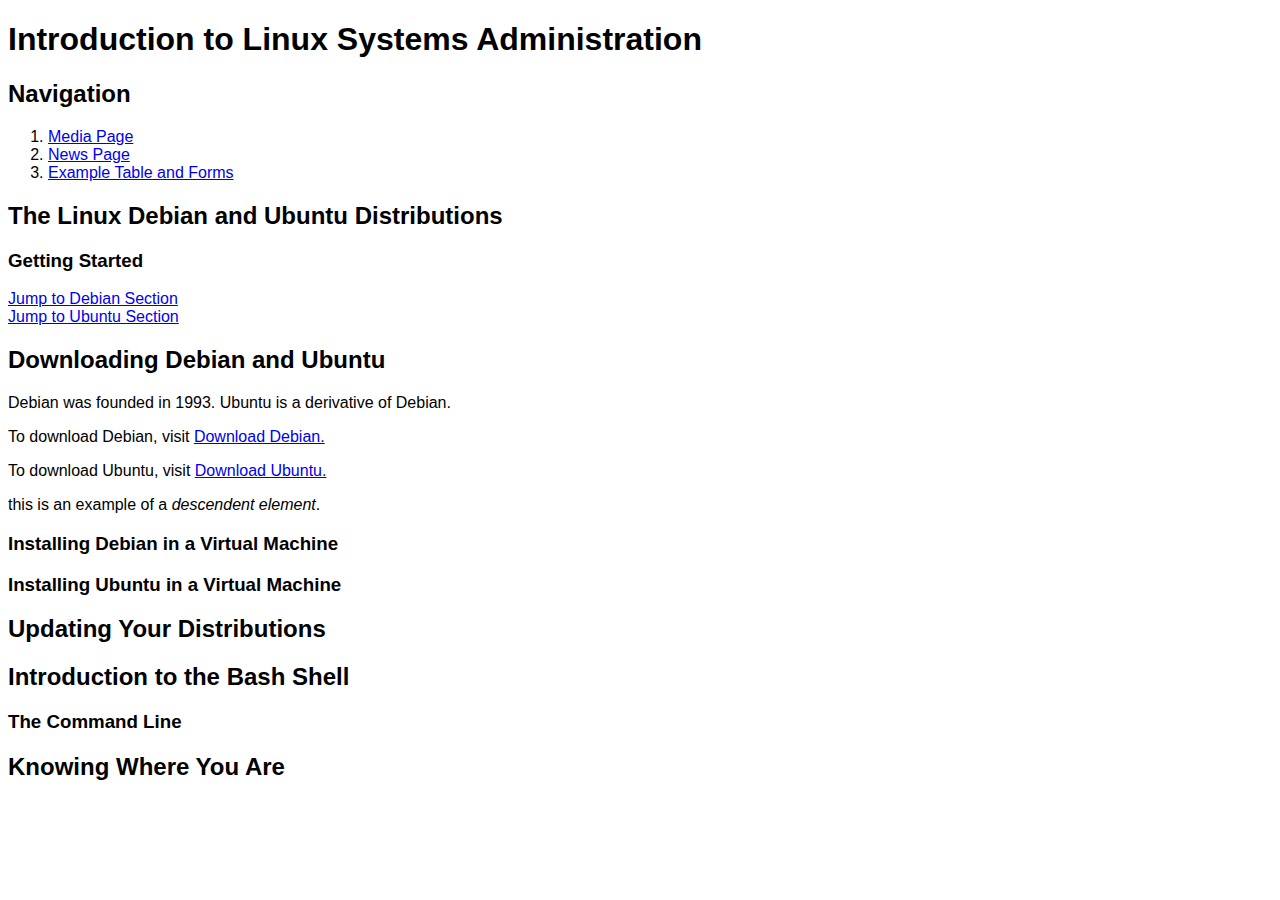
<file: index.html>
<!DOCTYPE html>
<html lang="en">
    <head>
        <meta charset="utf-8">
        <meta name="viewport" content="width=device-width, initial-scale=1.0">
        <link rel="stylesheet" href="css/style.css">
    </head>
    
    <body>
    <header>
        <h1>Introduction to Linux Systems Administration</h1>
        <nav>
            <h2>Navigation</h2>
            <ol>
                <li><a href="media.html">Media Page</a></li>
                <li><a href="news.html">News Page</a></li>
                <li><a href="tables_forms.html">Example Table and Forms</a></li>
            </ol>
        </nav>
    </header>
    
    <article>
        <header>
            <h2 id="one">The Linux Debian and Ubuntu Distributions</h2>
            <h3 id="two">Getting Started</h3>
        </header>
        
        <section>
            <header>
                <nav>
                    <a href="#Debian_VM">Jump to Debian Section</a><br>
                    <a href="#Ubuntu_VM">Jump to Ubuntu Section</a>
                </nav>
            <h2>Downloading Debian and Ubuntu</h2>
            </header>
                <aside>Debian was founded in 1993. Ubuntu is a derivative of Debian.</aside>
                <p>To download Debian,
                    visit <a href="https://www.debian.org" target="_blank" title="Debian Rules">Download Debian.</a></p>

                <p>To download Ubuntu, visit <a href="https://ubuntu.com">Download Ubuntu.</a></p>

                <p>this is an example of a <i>descendent element</i>.</p>

            <h3 id="Debian_VM">Installing Debian in a Virtual Machine</h3>
            <h3 id="Ubuntu_VM">Installing Ubuntu in a Virtual Machine</h3>
        </section>
        
        <section>
            <header>
            <h2>Updating Your Distributions</h2>
            </header>
        </section>
    </article>
    
    <article> 
        <header>
            <h2>Introduction to the Bash Shell</h2>
            <h3>The Command Line</h3>
        </header>
    
        <section>
            <header>
            <h2>Knowing Where You Are</h2>
            </header>
        </section>
    </article>
    
    <footer>
        <address>
        </address>
    </footer>
    </body>
</html>
</file>
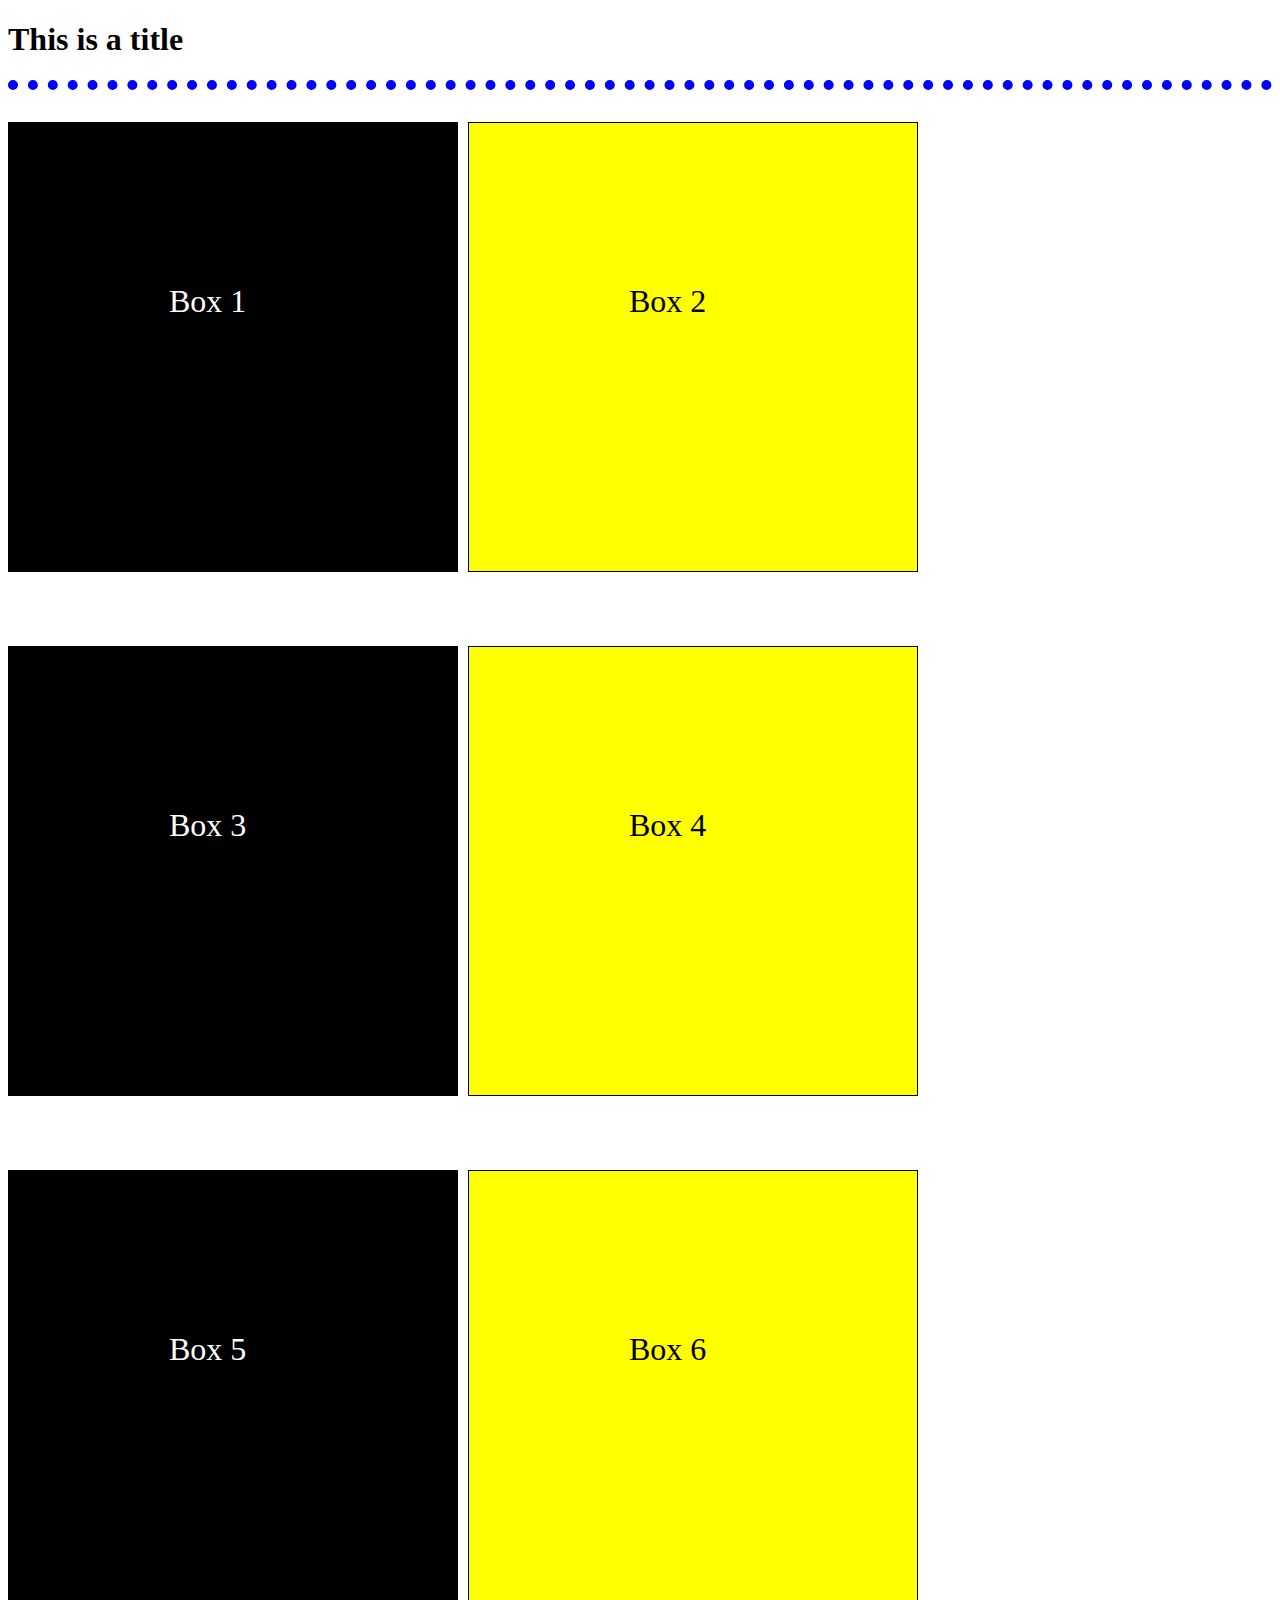
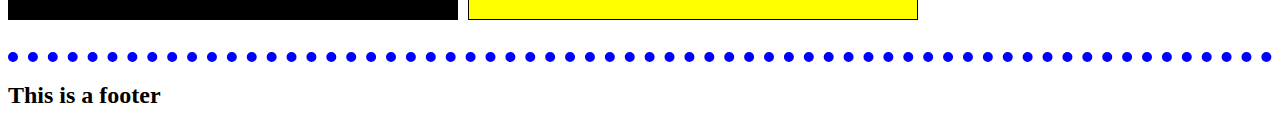
<file: basic_flex.html>
<!DOCTYPE html>
<html lang="en">
    <head>
        <meta charset="utf-8">
        <meta name="viewport" content="width=device-width, initial-scale=1.0">
        <title>Flex Example</title>
        <style>
            html {
                font-size: 100%;
            }

            header {
                border-bottom: 10px dotted blue;
            }

            section {
                display: flex;
                gap: 10px;
                flex-wrap: wrap;
            }

            p {
                border: 1px solid black;
                font-size: 2rem;
                width: 8rem;
                height: 8rem;
                padding: 10rem;
            }

            p:nth-child(odd) {
                background-color: black;
                color: white;
            }

            p:nth-child(even) {
                background-color: yellow;
                color: black;
            }

            footer {
                border-top: 10px dotted blue;
            }
        </style>
    </head>

    <body>
        <header><h1>This is a title</h1></header>

        <section>
            <p>Box 1</p>
            <p>Box 2</p>
            <p>Box 3</p>
            <p>Box 4</p>
            <p>Box 5</p>
            <p>Box 6</p>
        </section>

        <footer><h2>This is a footer</h2></footer>
    </body>
</html>
</file>
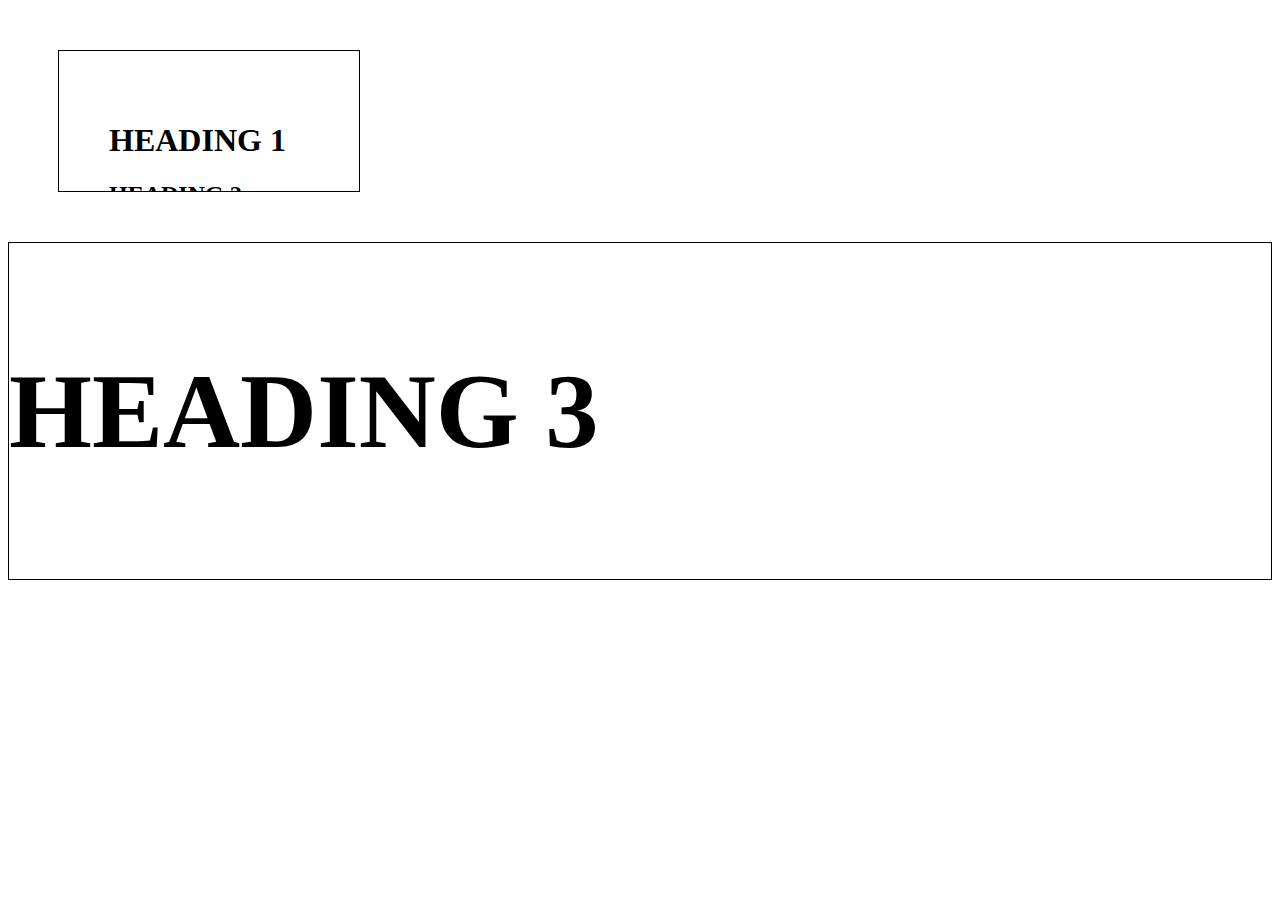
<file: boxes.html>
<html>
    <head>
<style>

section {
    border: 1px solid black;
    margin: 50px;
    padding: 50px;
    width: 200px;
    height: 40px;
    overflow: scroll; 
}

article {
    border: 1px solid black;
}

article > h3 {
    font-size: 80pt;
}

</style>
    </head>
    <body>
        <section>
            <h1>HEADING 1</h1>
            <h2>HEADING 2</h2>
            <p>This is a short paragraph.
            There's nothing to see here.
            Move along.</p>
        </section>
        <article>
            <h3>HEADING 3</h3>
        </article>
    </body>
</html>
</file>
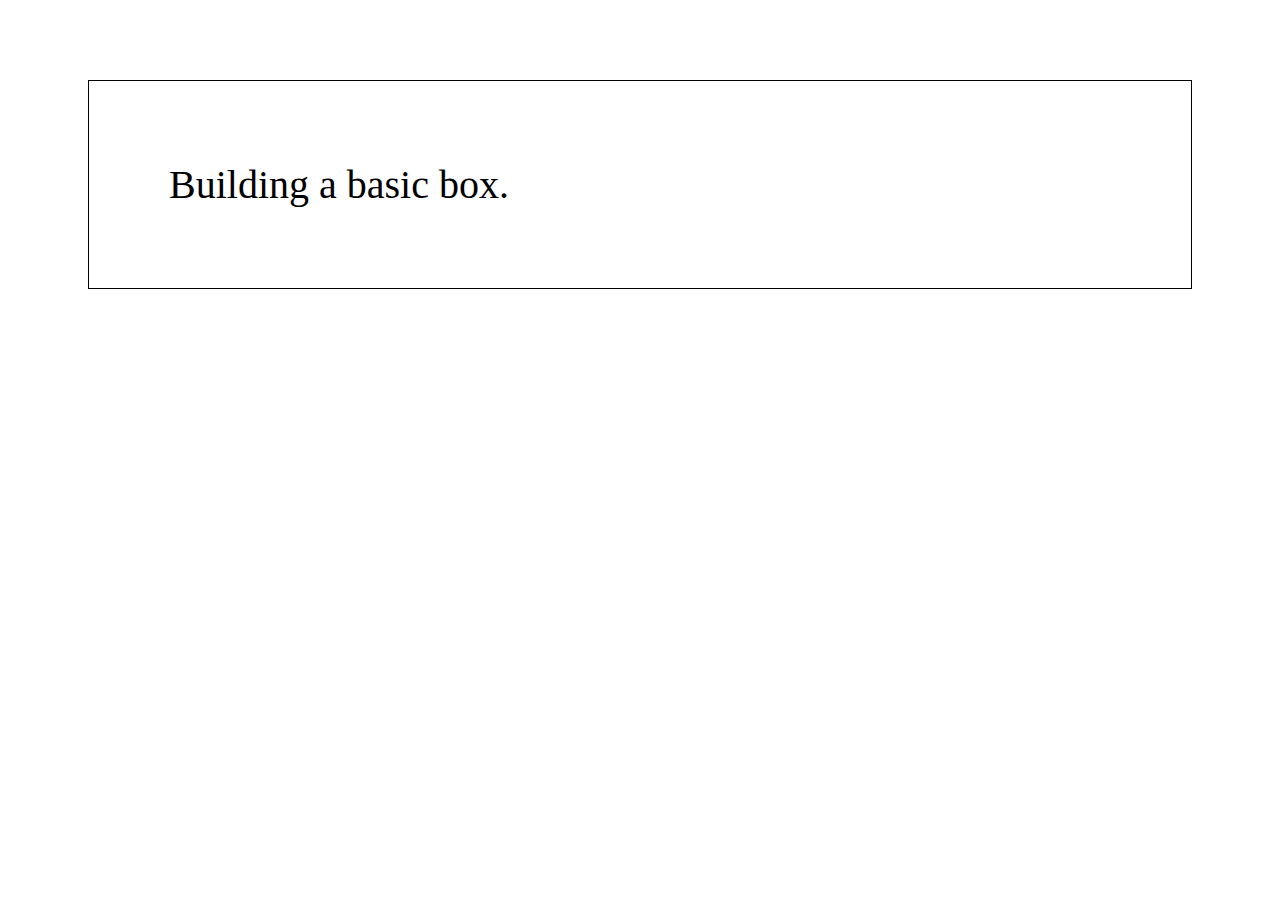
<file: boxes2.html>
<html>
    <head>
<style> 

html {
    font-size: 40px;
}
div {
    border: 1px solid black;
    margin: 2rem;
    padding: 2rem;
}

</style>
    </head>
    <body>
        <div>
            Building a basic box.
        </div>
    </body>
</html>
</file>
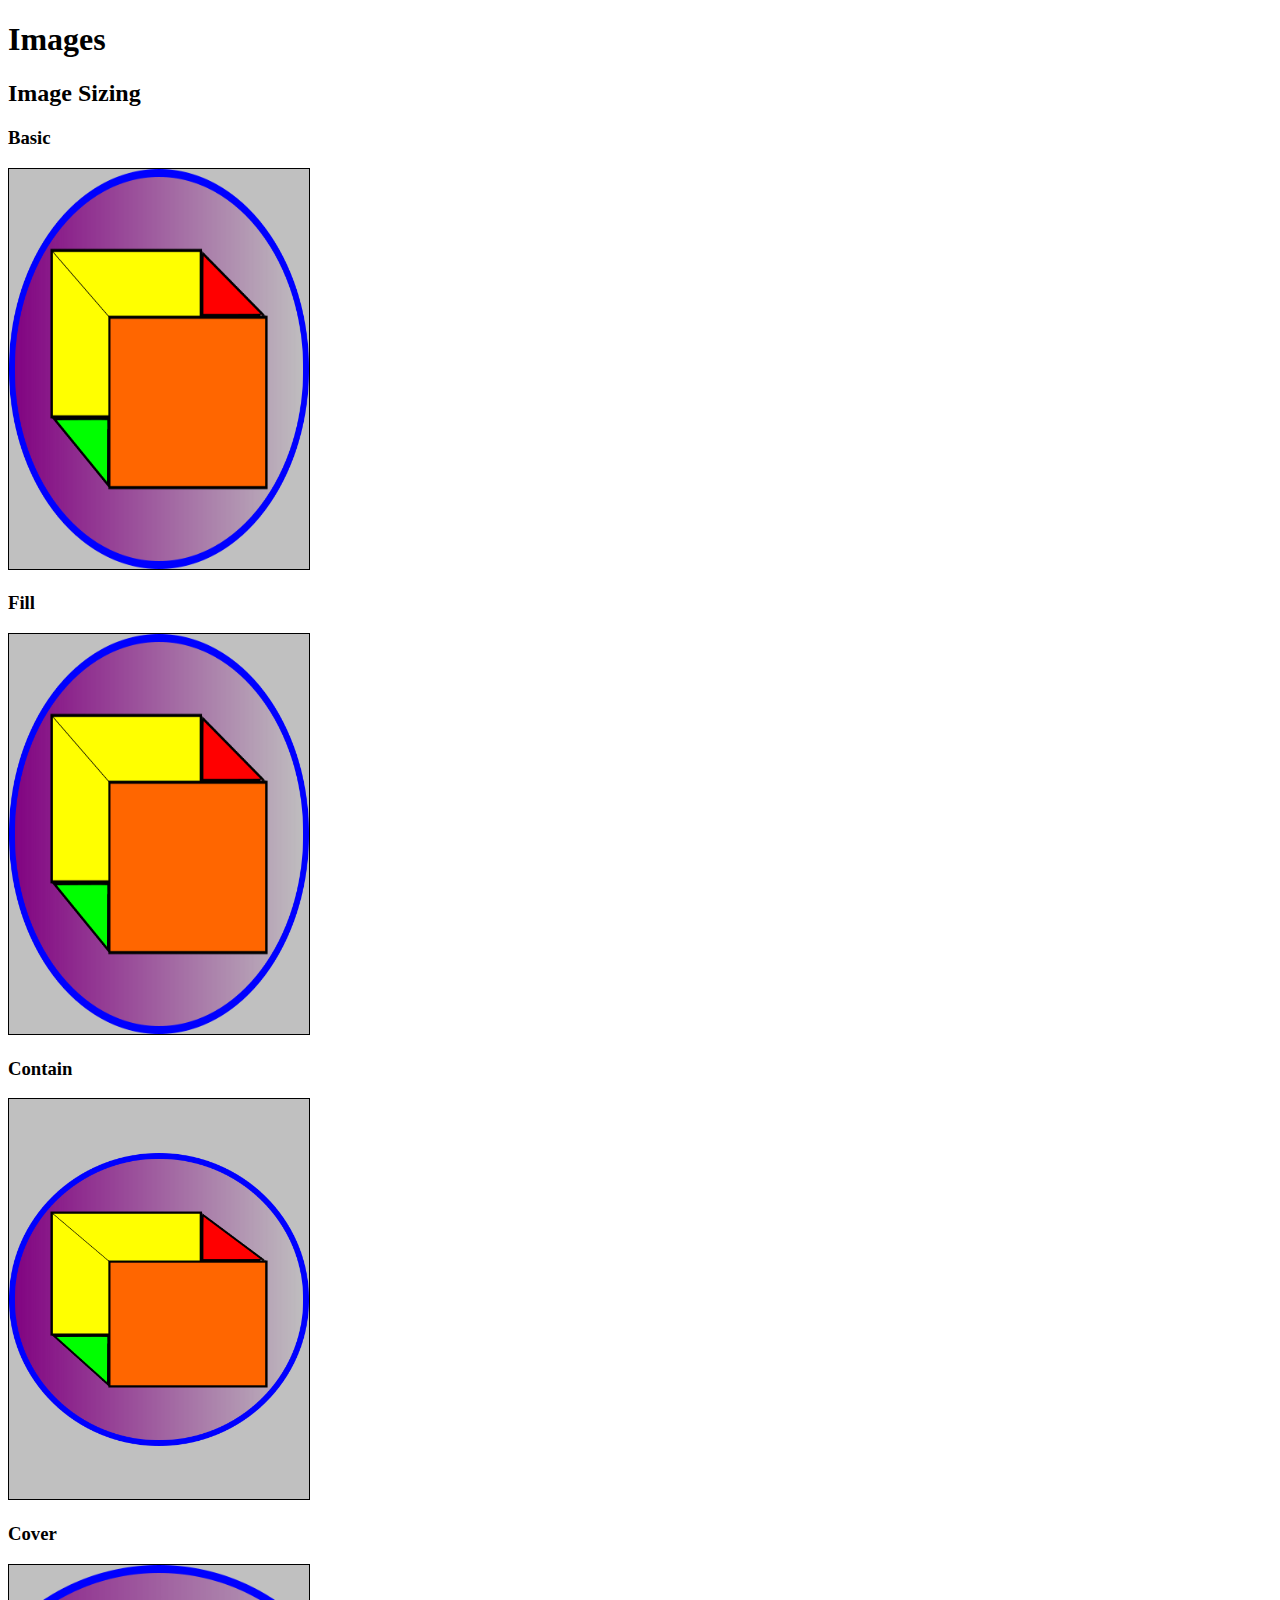
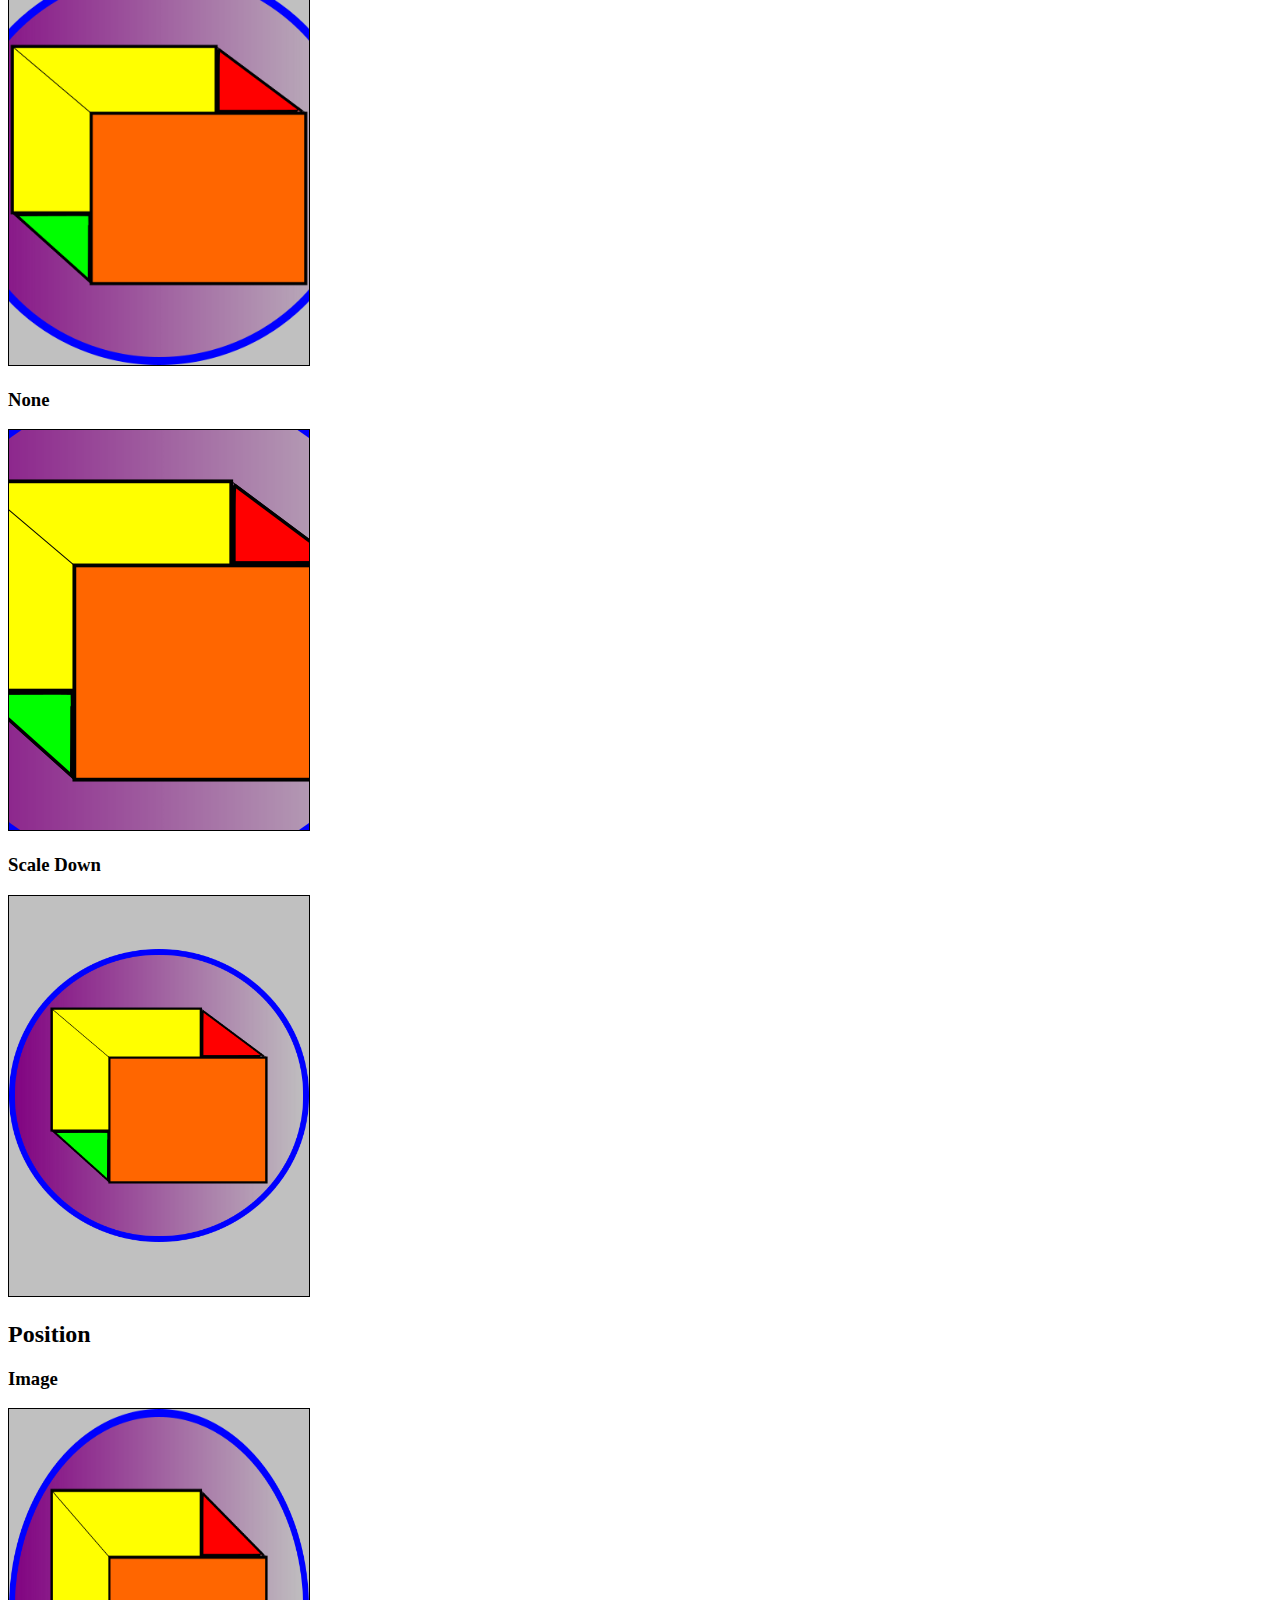
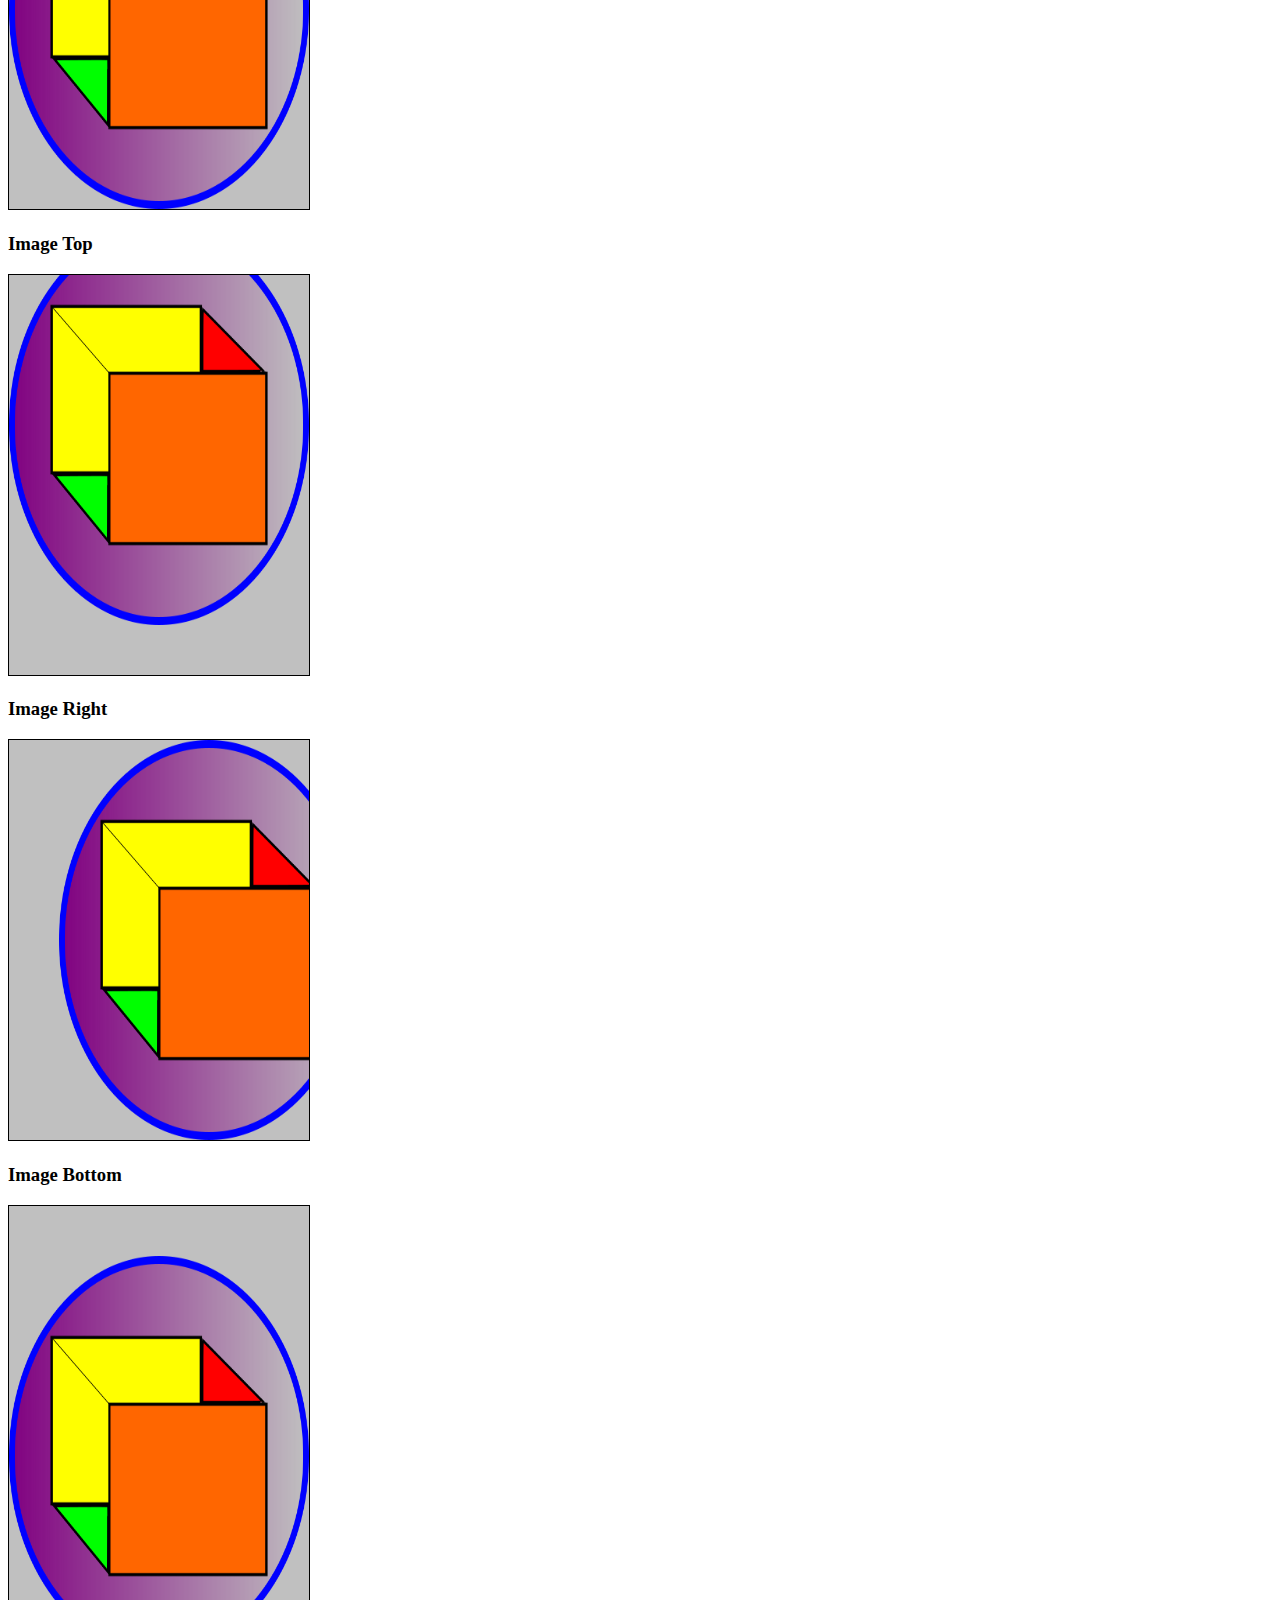
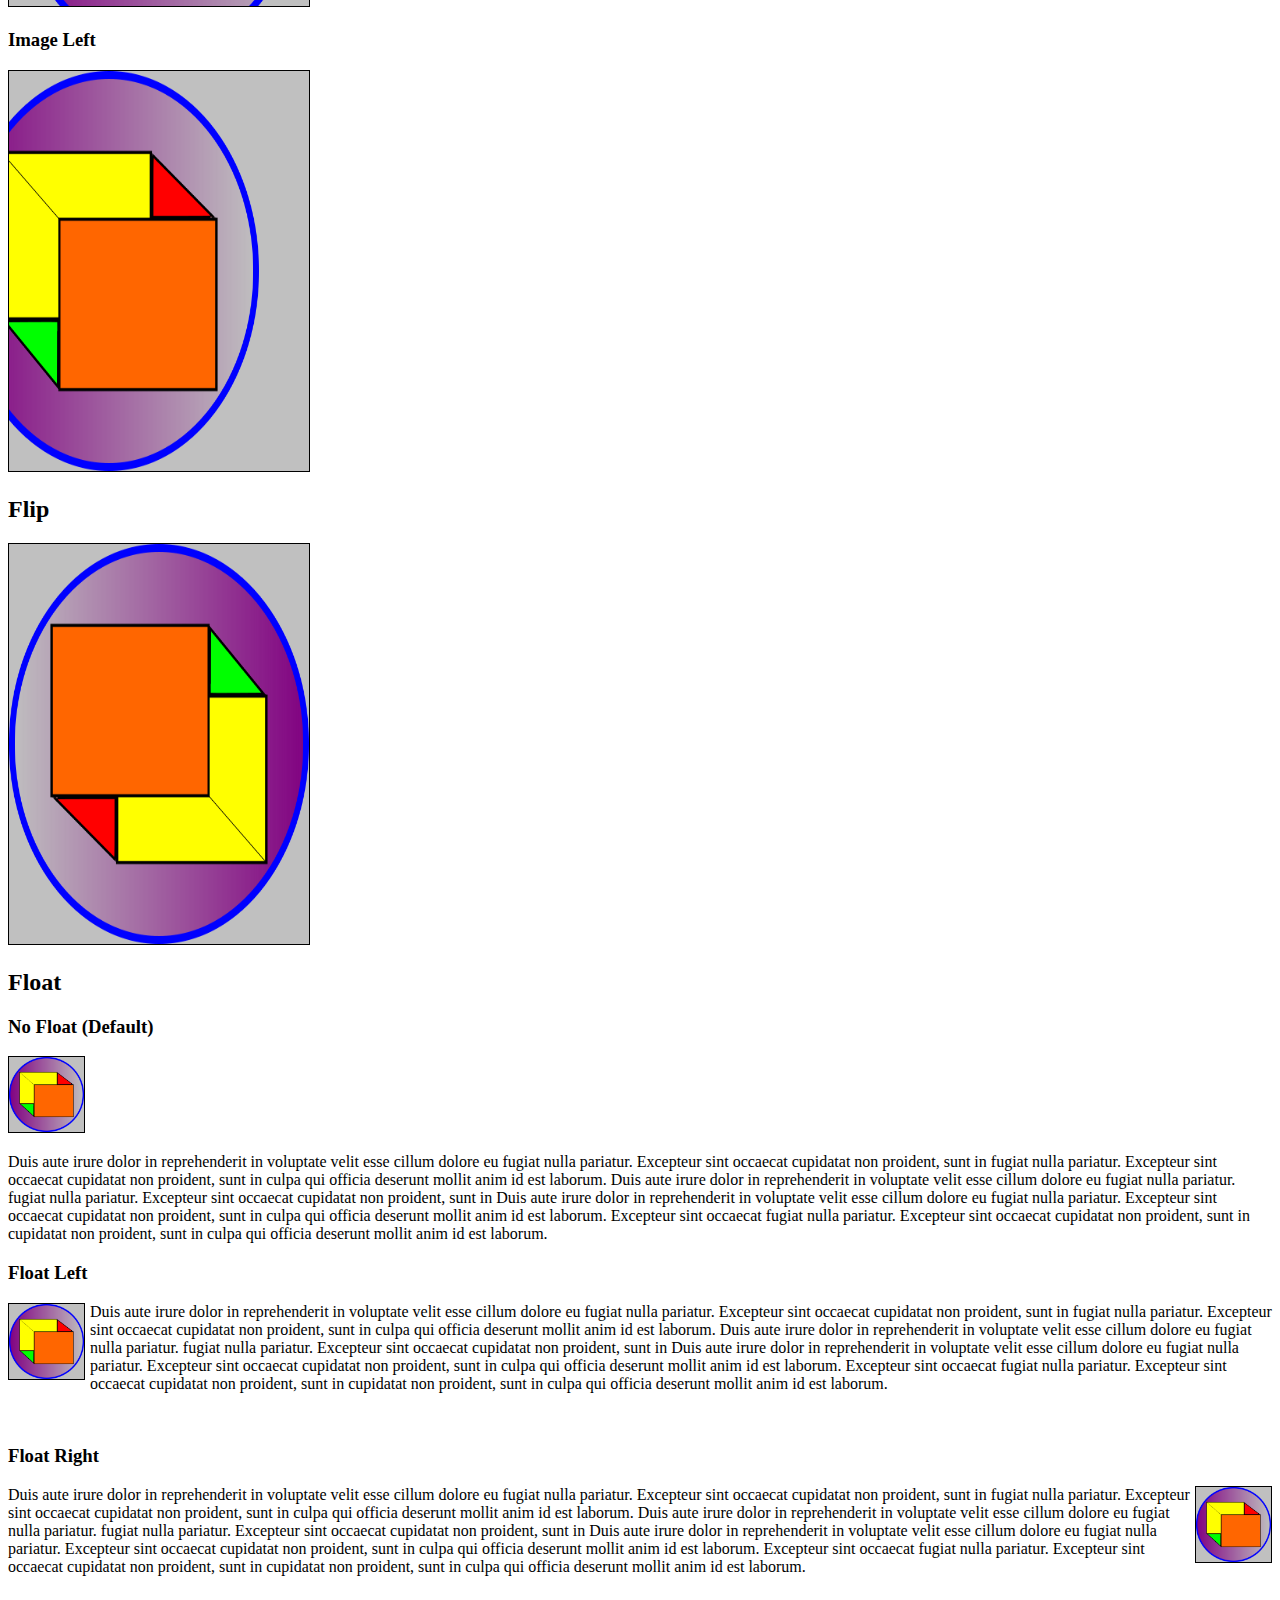
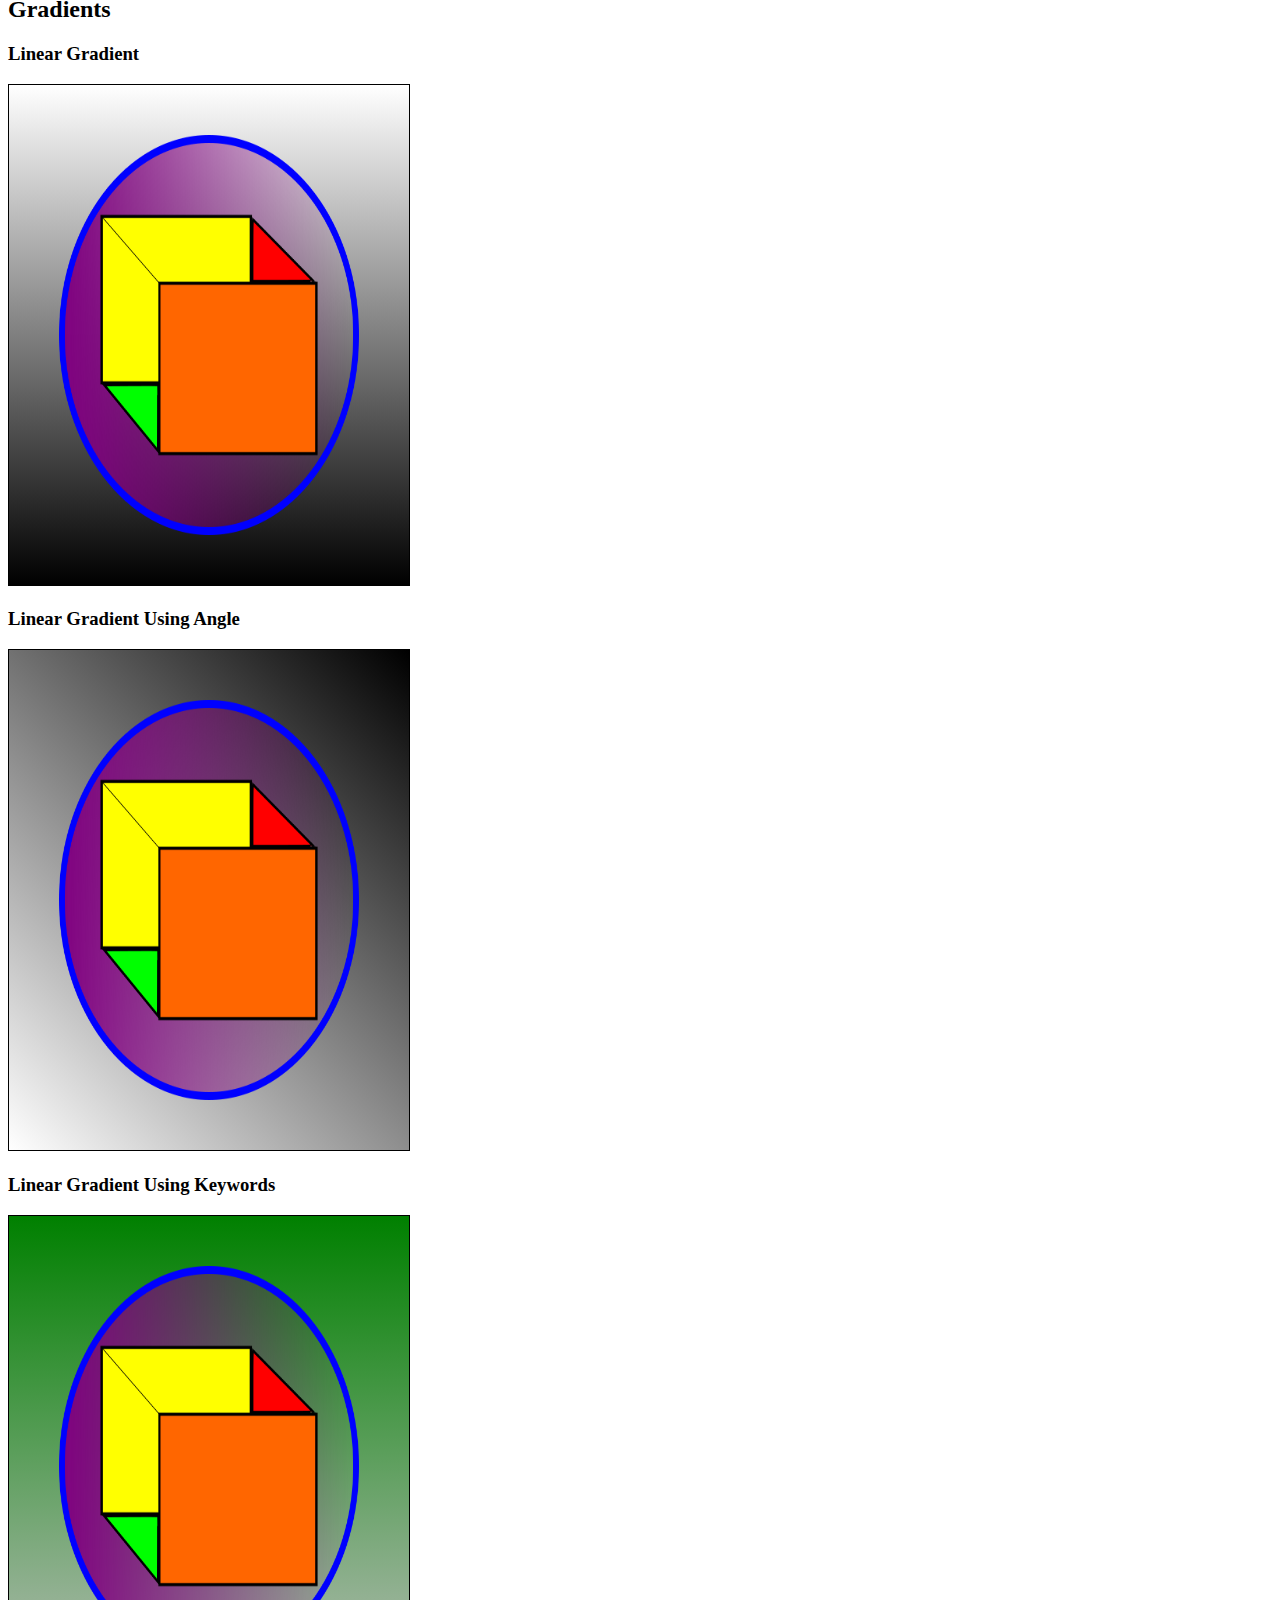
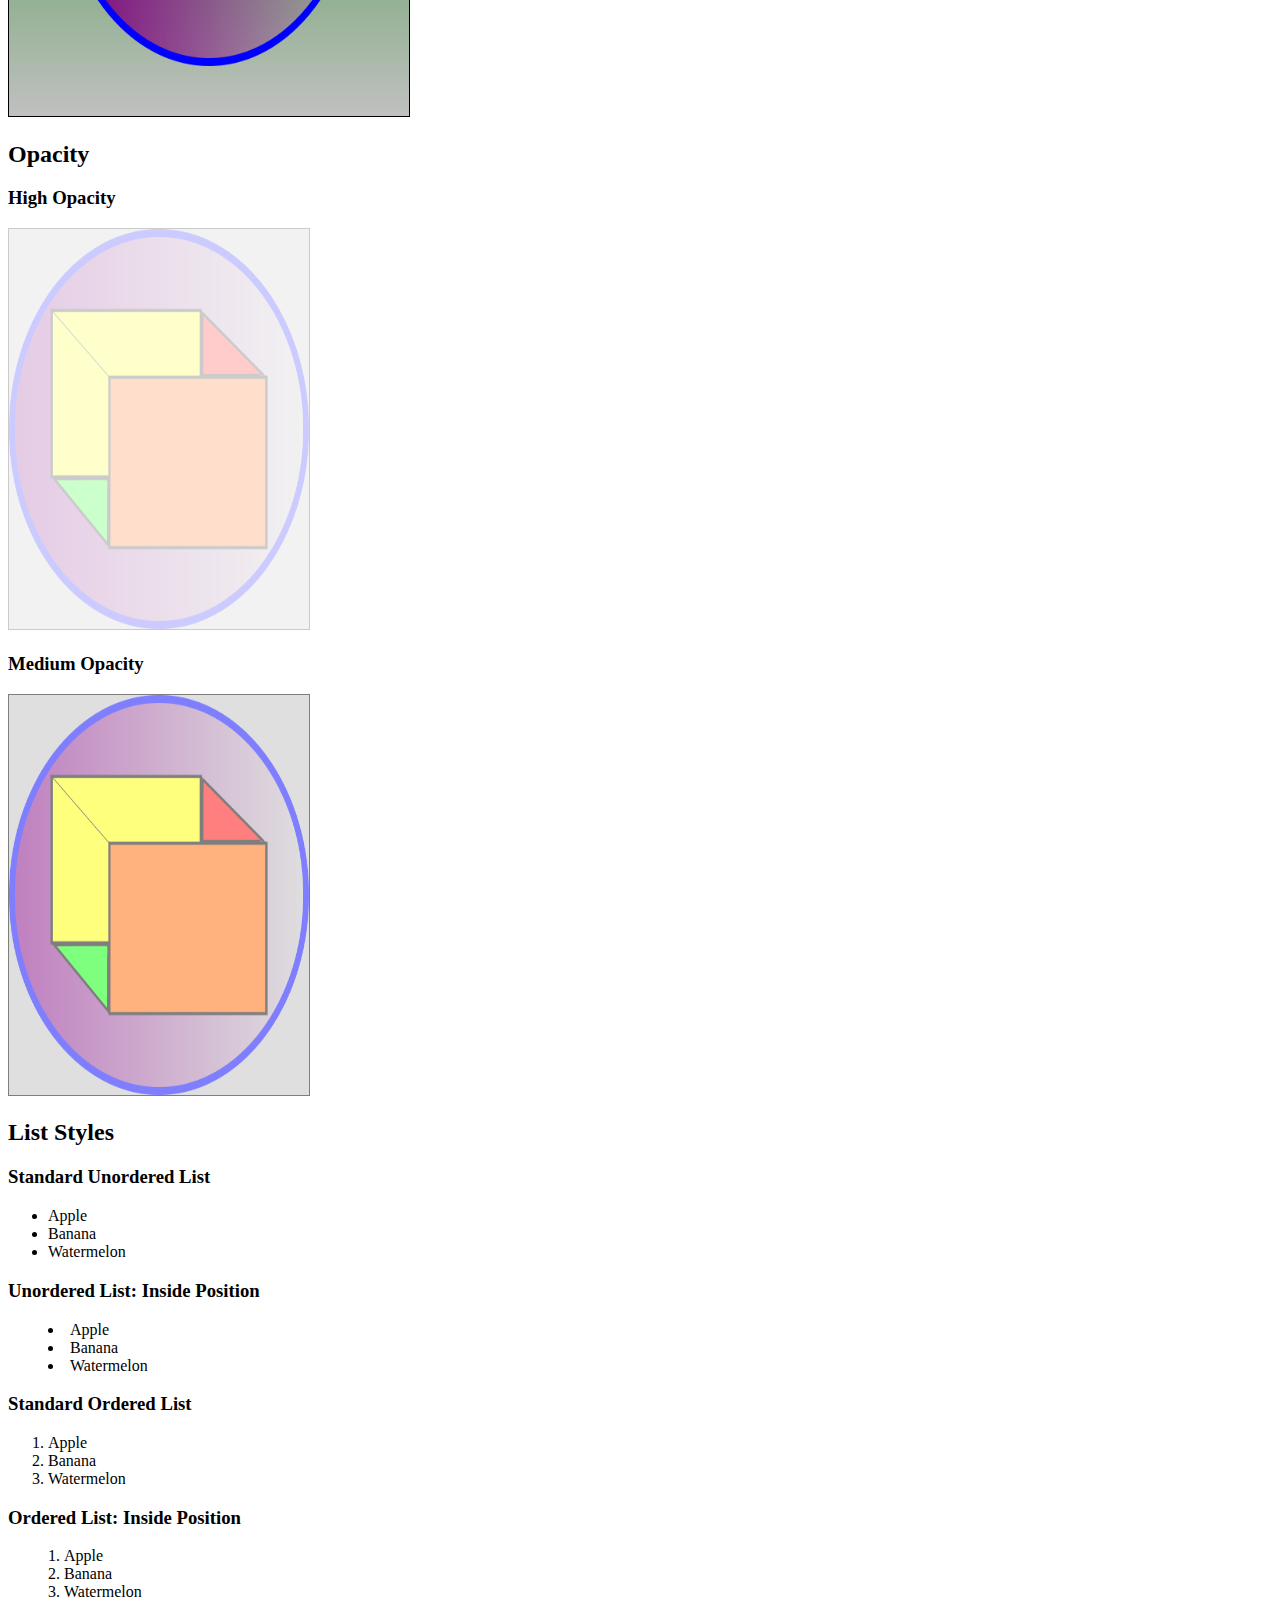
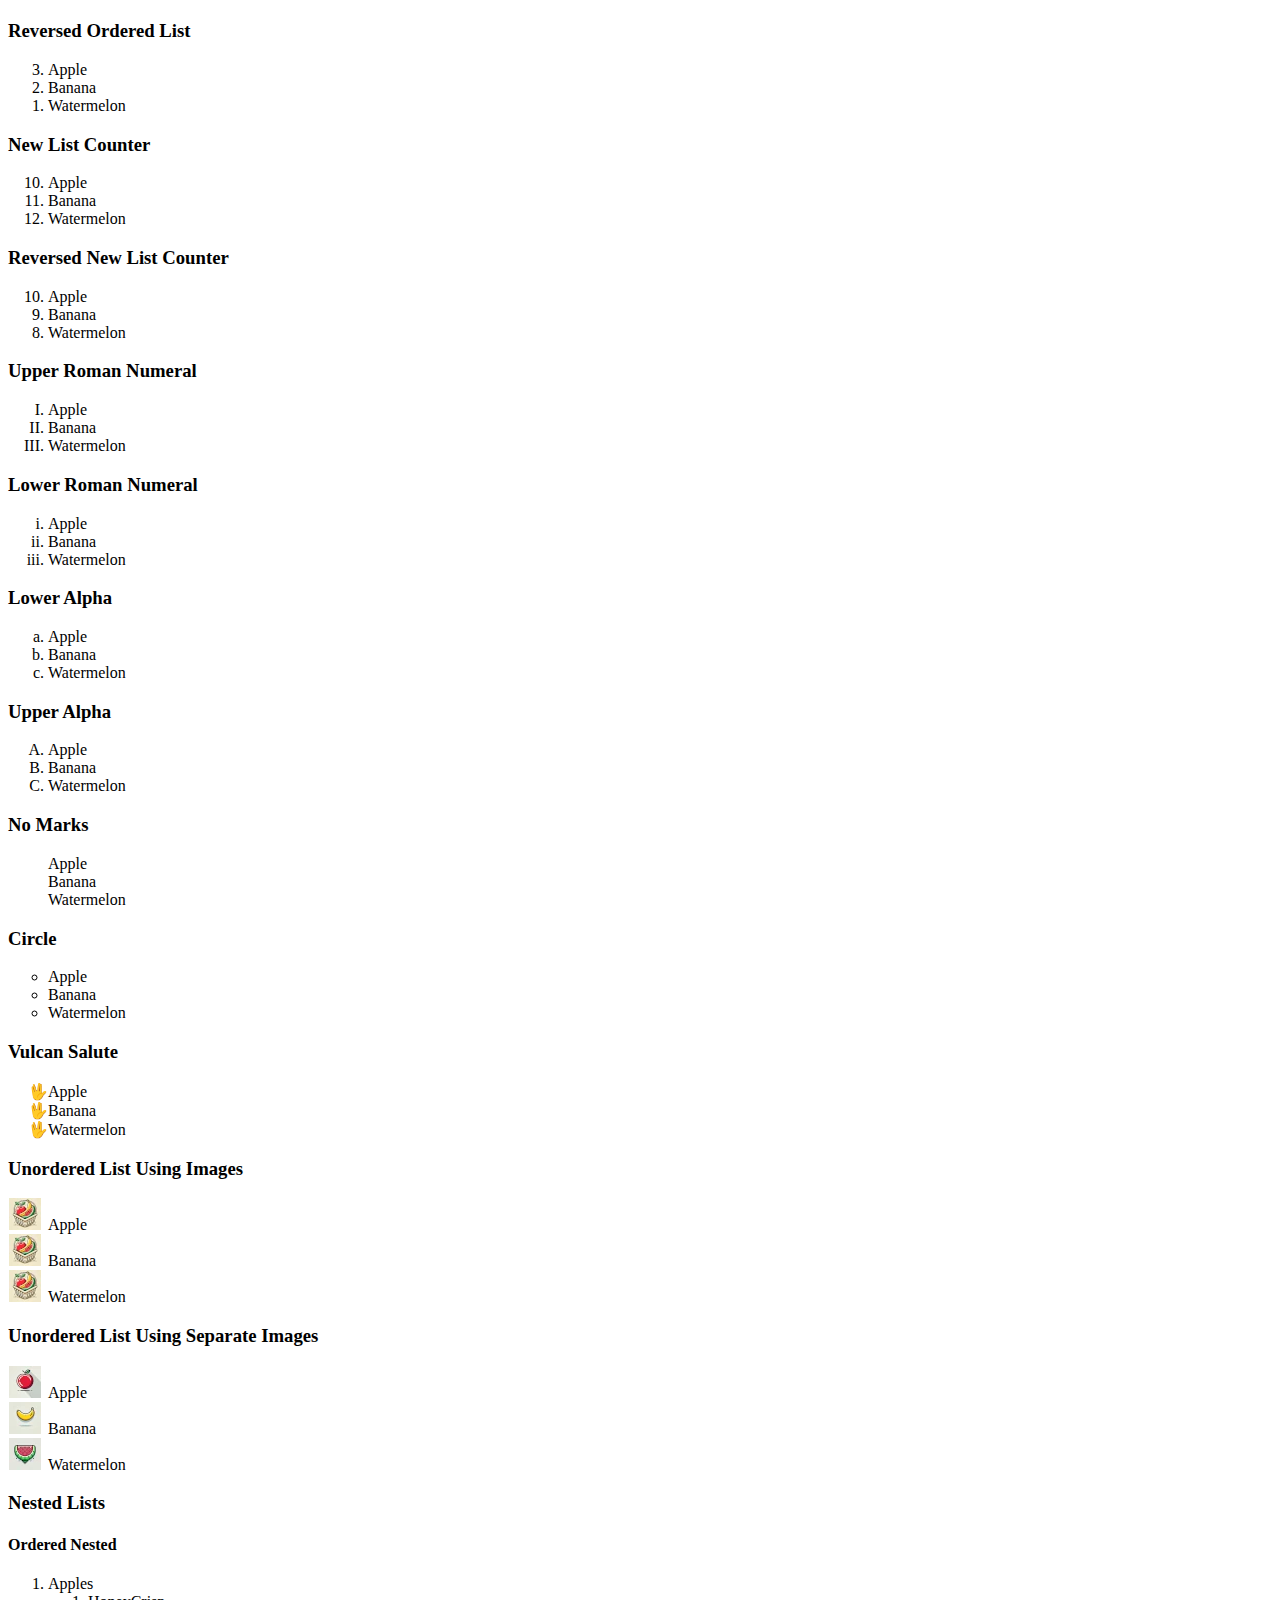
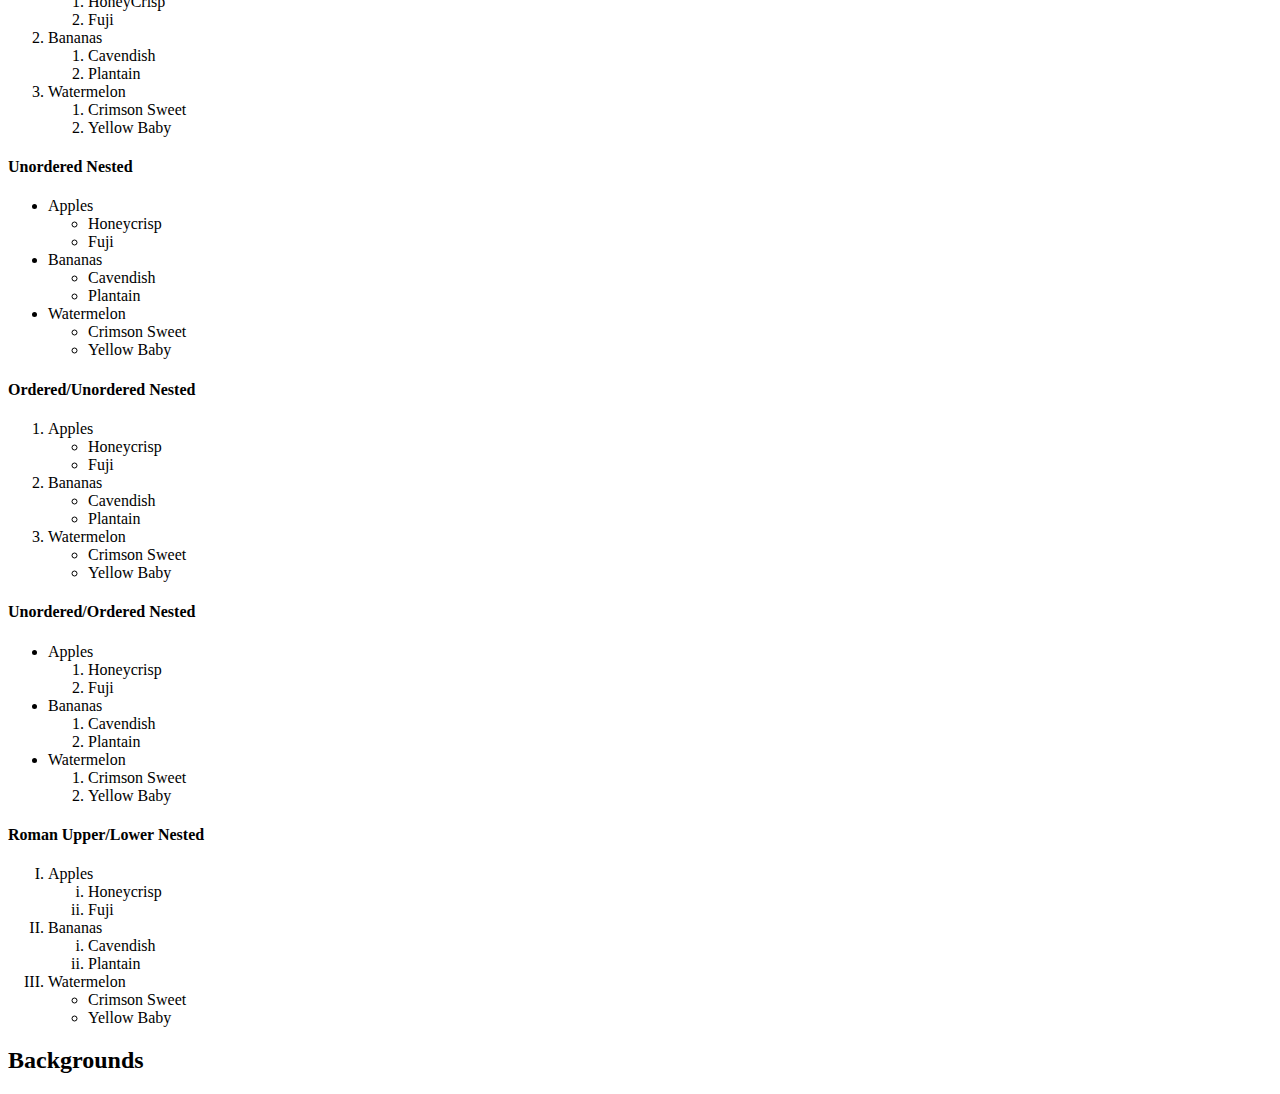
<file: images.html>
<!DOCTYPE html>
<html lang="en">
    <head>
        <meta charset="utf-8">
        <meta name="viewport" content="width=device-width, initial-scale=1.0">
<style>
html {

    /* background: linear-gradient(white, gray); */

    /* background: radial-gradient(yellow, green); */

    /* background: radial-gradient(farthest-side at left bottom, yellow 50px, green); */

    /* background: url('media/small_grid.gif'); */

    /* background: url('media/squiggly.png');
    background-repeat: no-repeat; */
    
    /* background: url('media/squiggly.png');
    background-repeat: repeat-x;
    background-position: center; */

    /* background: url('media/squiggly.png');
    background-repeat: repeat-y;
    background-position: center; */

    /* background: url('media/squiggly.png');
    background-repeat: repeat-x;
    background-attachment: fixed; */
}

img {
    border: 1px solid black;
    background-color: silver;
    width: 300px;
    height: 400px;
}

.fill {
    object-fit: fill;
}

.contain {
    object-fit: contain;
}
.cover {
    object-fit: cover;
}
.none {
    object-fit: none;
}
.scale-down {
    object-fit: scale-down;
}


.position {
    object-position: 50% 50%;
}
.position_top {
    object-position: 50% -50px;
}
.position_right {
    object-position: 50px 50%;
}
.position_bottom {
    object-position: 50% 50px;
}
.position_left {
    object-position: -50px 50%;
}

.flip {
    transform: rotate(0.5turn);
}

.small {
	width: 75px;
	height: 75px;
}

.left_float {
	width: 75px;
	height: 75px;
	float: left;
	margin-right: 5px;
}

.right_float {
	width: 75px;
	height: 75px;
	float: right;
	margin-left: 5px;
}

.linear {
    padding: 50px;
    background: linear-gradient(white, black);
}

.angle {
    padding: 50px;
    background: linear-gradient(45deg, white, black);
}

.top {
    padding: 50px;
    background: linear-gradient(to top, silver, green);
}

.opacity_low {
    opacity: 0.2;
}

.opacity_med {
    opacity: 0.5;
}

.fruit_basket {
    list-style-image: url('media/fruit.webp');
}

.apple {
    list-style-image: url('media/apple.webp');
}

.banana {
    list-style-image: url('media/banana.webp');
}

.watermelon {
    list-style-image: url('media/watermelon.webp');
}

.inside {
    list-style-position: inside;
}

.roman_upper {
    list-style-type: upper-roman;
}

.roman_lower {
    list-style-type: lower-roman;
}

.no_marks {
    list-style-type: none;
}

.circle {
    list-style-type: circle;
}

.vulcan {
    list-style-type: "\1F596";
}

.alpha_lower {
    list-style-type: lower-alpha;
}

.alpha_upper {
    list-style-type: upper-alpha;
}

</style>
    </head>
    <body>

        <section>
            <h1>Images</h1>

            <h2>Image Sizing</h2>

            <h3>Basic</h3>
            <img src='media/box_circle.png' alt='A drawing of a box in a circle'>
            <h3>Fill</h3>
            <img class="fill" src='media/box_circle.png' alt='A drawing of a box in a circle'>
            <h3>Contain</h3>
            <img class="contain" src='media/box_circle.png' alt='A drawing of a box in a circle'>
            <h3>Cover</h3>
            <img class="cover" src='media/box_circle.png' alt='A drawing of a box in a circle'>
            <h3>None</h3>
            <img class="none" src='media/box_circle.png' alt='A drawing of a box in a circle'>
            <h3>Scale Down</h3>
            <img class="scale-down" src='media/box_circle.png' alt='A drawing of a box in a circle'>

            <h2>Position</h2>
            <h3>Image</h3>
            <img class="position" src='media/box_circle.png' alt='A drawing of a box in a circle'>
            <h3>Image Top</h3>
            <img class="position_top" src='media/box_circle.png' alt='A drawing of a box in a circle'>
            <h3>Image Right</h3>
            <img class="position_right" src='media/box_circle.png' alt='A drawing of a box in a circle'>
            <h3>Image Bottom</h3>
            <img class="position_bottom" src='media/box_circle.png' alt='A drawing of a box in a circle'>
            <h3>Image Left</h3>
            <img class="position_left" src='media/box_circle.png' alt='A drawing of a box in a circle'>

            <h2>Flip</h2>
            <img class="flip" src='media/box_circle.png' alt='A drawing of a box in a circle'>
            
            <h2>Float</h2>
			<h3>No Float (Default)</h3>
			<img class="small" src='media/box_circle.png' alt='A drawing of a box in a circle'>
            <p>Duis aute irure dolor in reprehenderit in voluptate velit esse cillum dolore eu
			fugiat nulla pariatur. Excepteur sint occaecat cupidatat non proident, sunt in
			fugiat nulla pariatur. Excepteur sint occaecat cupidatat non proident, sunt in
			culpa qui officia deserunt mollit anim id est laborum. Duis aute irure dolor in
			reprehenderit in voluptate velit esse cillum dolore eu fugiat nulla pariatur.
			fugiat nulla pariatur. Excepteur sint occaecat cupidatat non proident, sunt in
			Duis aute irure dolor in reprehenderit in voluptate velit esse cillum dolore eu
			fugiat nulla pariatur. Excepteur sint occaecat cupidatat non proident, sunt in
			culpa qui officia deserunt mollit anim id est laborum. Excepteur sint occaecat
			fugiat nulla pariatur. Excepteur sint occaecat cupidatat non proident, sunt in
			cupidatat non proident, sunt in culpa qui officia deserunt mollit anim id est
			laborum.</p>

			<h3>Float Left</h3>
			<img class="left_float" src='media/box_circle.png' alt='A drawing of a box in a circle'>
            <p>Duis aute irure dolor in reprehenderit in voluptate velit esse cillum dolore eu
			fugiat nulla pariatur. Excepteur sint occaecat cupidatat non proident, sunt in
			fugiat nulla pariatur. Excepteur sint occaecat cupidatat non proident, sunt in
			culpa qui officia deserunt mollit anim id est laborum. Duis aute irure dolor in
			reprehenderit in voluptate velit esse cillum dolore eu fugiat nulla pariatur.
			fugiat nulla pariatur. Excepteur sint occaecat cupidatat non proident, sunt in
			Duis aute irure dolor in reprehenderit in voluptate velit esse cillum dolore eu
			fugiat nulla pariatur. Excepteur sint occaecat cupidatat non proident, sunt in
			culpa qui officia deserunt mollit anim id est laborum. Excepteur sint occaecat
			fugiat nulla pariatur. Excepteur sint occaecat cupidatat non proident, sunt in
			cupidatat non proident, sunt in culpa qui officia deserunt mollit anim id est
			laborum.</p>
            <br>

			<h3>Float Right</h3>
			<img class="right_float" src='media/box_circle.png' alt='A drawing of a box in a circle'>
            <p> Duis aute irure dolor in reprehenderit in voluptate velit esse cillum dolore eu
			fugiat nulla pariatur. Excepteur sint occaecat cupidatat non proident, sunt in
			fugiat nulla pariatur. Excepteur sint occaecat cupidatat non proident, sunt in
			culpa qui officia deserunt mollit anim id est laborum. Duis aute irure dolor in
			reprehenderit in voluptate velit esse cillum dolore eu fugiat nulla pariatur.
			fugiat nulla pariatur. Excepteur sint occaecat cupidatat non proident, sunt in
			Duis aute irure dolor in reprehenderit in voluptate velit esse cillum dolore eu
			fugiat nulla pariatur. Excepteur sint occaecat cupidatat non proident, sunt in
			culpa qui officia deserunt mollit anim id est laborum. Excepteur sint occaecat
			fugiat nulla pariatur. Excepteur sint occaecat cupidatat non proident, sunt in
			cupidatat non proident, sunt in culpa qui officia deserunt mollit anim id est
			laborum.</p>

            <h2>Gradients</h2>
            <h3>Linear Gradient</h3>
            <img class="linear" src='media/box_circle.png' alt='A drawing of a box in a circle'>
            <h3>Linear Gradient Using Angle</h3>
            <img class="angle" src='media/box_circle.png' alt='A drawing of a box in a circle'>
            <h3>Linear Gradient Using Keywords</h3>
            <img class="top" src='media/box_circle.png' alt='A drawing of a box in a circle'>

            <h2>Opacity</h2>
            <h3>High Opacity</h3>
            <img class="opacity_low" src='media/box_circle.png' alt='A drawing of a box in a circle'>
            <h3>Medium Opacity</h3>
            <img class="opacity_med" src='media/box_circle.png' alt='A drawing of a box in a circle'>

            <h2>List Styles</h2>
            <h3>Standard Unordered List</h3>
            <ul>
                <li>Apple</li>
                <li>Banana</li>
                <li>Watermelon</li>
            </ul>

            <h3>Unordered List: Inside Position</h3>
            <ul class="inside">
                <li>Apple</li>
                <li>Banana</li>
                <li>Watermelon</li>
            </ul>

            <h3>Standard Ordered List</h3>
            <ol>
                <li>Apple</li>
                <li>Banana</li>
                <li>Watermelon</li>
            </ol>

            <h3>Ordered List: Inside Position</h3>
            <ol class="inside">
                <li>Apple</li>
                <li>Banana</li>
                <li>Watermelon</li>
            </ol>

            <h3>Reversed Ordered List</h3>
            <ol reversed>
                <li>Apple</li>
                <li>Banana</li>
                <li>Watermelon</li>
            </ol>

            <h3>New List Counter</h3>
            <ol start="10">
                <li>Apple</li>
                <li>Banana</li>
                <li>Watermelon</li>
            </ol>

            <h3>Reversed New List Counter</h3>
            <ol start="10" reversed>
                <li>Apple</li>
                <li>Banana</li>
                <li>Watermelon</li>
            </ol>

            <h3>Upper Roman Numeral</h3>
            <ul class="roman_upper">
                <li>Apple</li>
                <li>Banana</li>
                <li>Watermelon</li>
            </ul>

            <h3>Lower Roman Numeral</h3>
            <ul class="roman_lower">
                <li>Apple</li>
                <li>Banana</li>
                <li>Watermelon</li>
            </ul>

            <h3>Lower Alpha</h3>
            <ul class="alpha_lower">
                <li>Apple</li>
                <li>Banana</li>
                <li>Watermelon</li>
            </ul>

            <h3>Upper Alpha</h3>
            <ul class="alpha_upper">
                <li>Apple</li>
                <li>Banana</li>
                <li>Watermelon</li>
            </ul>

            <h3>No Marks</h3>
            <ol class="no_marks">
                <li>Apple</li>
                <li>Banana</li>
                <li>Watermelon</li>
            </ol>

            <h3>Circle</h3>
            <ol class="circle"> 
                <li>Apple</li>
                <li>Banana</li>
                <li>Watermelon</li>
            </ol>

            <h3>Vulcan Salute</h3>
            <ol class="vulcan"> 
                <li>Apple</li>
                <li>Banana</li>
                <li>Watermelon</li>
            </ol>

            <h3>Unordered List Using Images</h3>
            <ul class="fruit_basket">
                <li>Apple</li>
                <li>Banana</li>
                <li>Watermelon</li>
            </ul>

            <h3>Unordered List Using Separate Images</h3>
            <ul>
                <li class="apple">Apple</li>
                <li class="banana">Banana</li>
                <li class="watermelon">Watermelon</li>
            </ul>

            <h3>Nested Lists</h3>
            <h4>Ordered Nested</h4>
            <ol>
                <li>Apples
                    <ol>
                        <li>HoneyCrisp</li>
                        <li>Fuji</li>
                    </ol>
                </li>
                <li>Bananas
                    <ol>
                        <li>Cavendish</li>
                        <li>Plantain</li>
                    </ol>
                </li>
                <li>Watermelon
                    <ol>
                        <li>Crimson Sweet</li>
                        <li>Yellow Baby</li>
                    </ol>
                </li>
            </ol>

            <h4>Unordered Nested</h4>
            <ul>
                <li>Apples
                    <ul>
                        <li>Honeycrisp</li>
                        <li>Fuji</li>
                    </ul>
                </li>
                <li>Bananas
                    <ul>
                        <li>Cavendish</li>
                        <li>Plantain</li>
                    </ul>
                </li>
                <li>Watermelon
                    <ul>
                        <li>Crimson Sweet</li>
                        <li>Yellow Baby</li>
                    </ul>
                </li>

            </ul>

            <h4>Ordered/Unordered Nested</h4>
            <ol>
                <li>Apples
                    <ul>
                        <li>Honeycrisp</li>
                        <li>Fuji</li>
                    </ul>
                </li>
                <li>Bananas
                    <ul>
                        <li>Cavendish</li>
                        <li>Plantain</li>
                    </ul>
                </li>
                <li>Watermelon
                    <ul>
                        <li>Crimson Sweet</li>
                        <li>Yellow Baby</li>
                    </ul>
                </li>
            </ol>

            <h4>Unordered/Ordered Nested</h4>
            <ul>
                <li>Apples
                    <ol>
                        <li>Honeycrisp</li>
                        <li>Fuji</li>
                    </ol>
                </li>
                <li>Bananas
                    <ol>
                        <li>Cavendish</li>
                        <li>Plantain</li>
                    </ol>
                </li>
                <li>Watermelon
                    <ol>
                        <li>Crimson Sweet</li>
                        <li>Yellow Baby</li>
                    </ol>
                </li>
            </ul>

            <h4>Roman Upper/Lower Nested</h4>
            <ol class="roman_upper">
                <li>Apples
                    <ul class="roman_lower">
                        <li>Honeycrisp</li>
                        <li>Fuji</li>
                    </ul>
                </li>
                <li>Bananas
                    <ul class="roman_lower">
                        <li>Cavendish</li>
                        <li>Plantain</li>
                    </ul>
                </li>
                <li>Watermelon
                    <ul>
                        <li>Crimson Sweet</li>
                        <li>Yellow Baby</li>
                    </ul>
                </li>
            </ol>

            <h2>Backgrounds</h2>

        </section>

    </body>
</html>
</file>
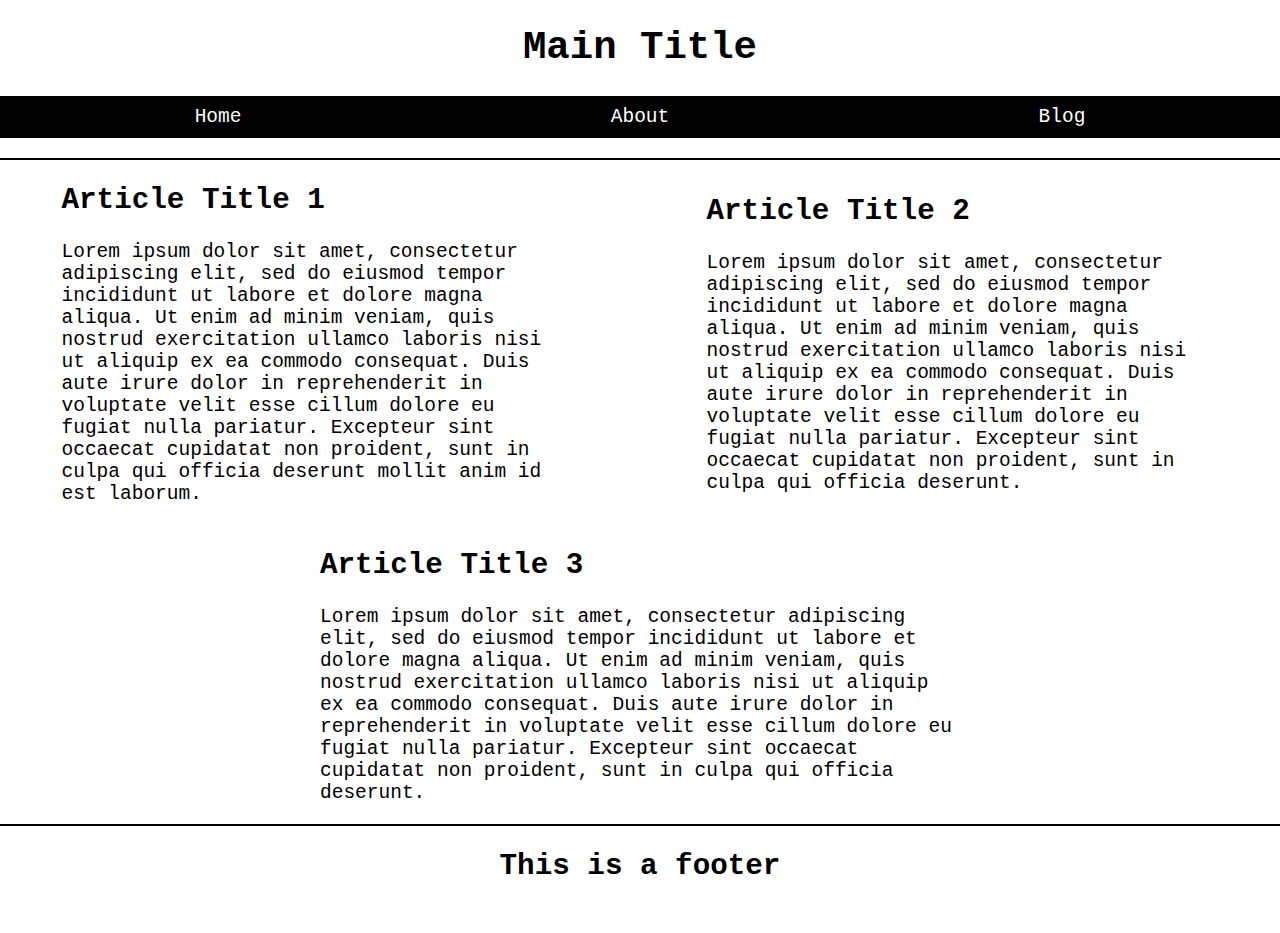
<file: mixed_columns_flex.html>
<!DOCTYPE html>
<html lang="en">
    <head>
        <meta charset="utf-8">
        <meta name="viewport" content="width=device-width, initial-scale=1.0">
        <title>Flex Example: Mixed Column Layout</title>
        <style>
            html {
                font-size: 100%;
                font-family: monospace;
            }

            body {
                max-width: 100%;
                margin: auto;
                font-size: 1.5rem;
            }

            header {
                border-bottom: 2px black solid;
                text-align: center;
            }

            nav ul {
                display: flex;
                flex-flow: row wrap;
                justify-content: space-around;
                background-color: black;
                color: white;
                padding: 10px;
                list-style-position: inside;
            }

            nav ul li {
                list-style-type: none;
            }

            .main {
                display: flex;
                gap: 10px;
                flex-flow: row wrap;
                justify-content: center;
            }

            .main_article { 
                margin: auto;
                max-width: clamp(320px, 40%, 1000px);
            }

            .secondary_article {
                margin: auto;
                max-width: clamp(320px, 50%, 1000px);
            }

            footer {
                border-top: 2px black solid;
                text-align: center;
            }
        </style>
    </head>

    <body>
        <header>
            <h1>Main Title</h1>
            <nav>
                <ul>
                    <li>Home</li>
                    <li>About</li>
                    <li>Blog</li>
                </ul>
            </nav>
        </header>


        <section class="main">

            <article class="main_article">
                <h2>Article Title 1</h2>

                <p>Lorem ipsum dolor sit amet, consectetur adipiscing elit, sed
                do eiusmod tempor incididunt ut labore et dolore magna aliqua.
                Ut enim ad minim veniam, quis nostrud exercitation ullamco
                laboris nisi ut aliquip ex ea commodo consequat. Duis aute
                irure dolor in reprehenderit in voluptate velit esse cillum
                dolore eu fugiat nulla pariatur. Excepteur sint occaecat
                cupidatat non proident, sunt in culpa qui officia deserunt
                mollit anim id est laborum.</p>

            </article>

            <article class="main_article">

                <h2>Article Title 2</h2>

                <p>Lorem ipsum dolor sit amet, consectetur adipiscing elit, sed
                do eiusmod tempor incididunt ut labore et dolore magna aliqua.
                Ut enim ad minim veniam, quis nostrud exercitation ullamco
                laboris nisi ut aliquip ex ea commodo consequat. Duis aute
                irure dolor in reprehenderit in voluptate velit esse cillum
                dolore eu fugiat nulla pariatur. Excepteur sint occaecat
                cupidatat non proident, sunt in culpa qui officia deserunt.</p>

            </article>

        </section>

        <section>

            <article class="secondary_article">

                <h2>Article Title 3</h2>

                <p>Lorem ipsum dolor sit amet, consectetur adipiscing elit, sed
                do eiusmod tempor incididunt ut labore et dolore magna aliqua.
                Ut enim ad minim veniam, quis nostrud exercitation ullamco
                laboris nisi ut aliquip ex ea commodo consequat. Duis aute
                irure dolor in reprehenderit in voluptate velit esse cillum
                dolore eu fugiat nulla pariatur. Excepteur sint occaecat
                cupidatat non proident, sunt in culpa qui officia deserunt.</p>

            </article>

        </section>

        <footer><h2>This is a footer</h2></footer>

    </body>
</html>
</file>
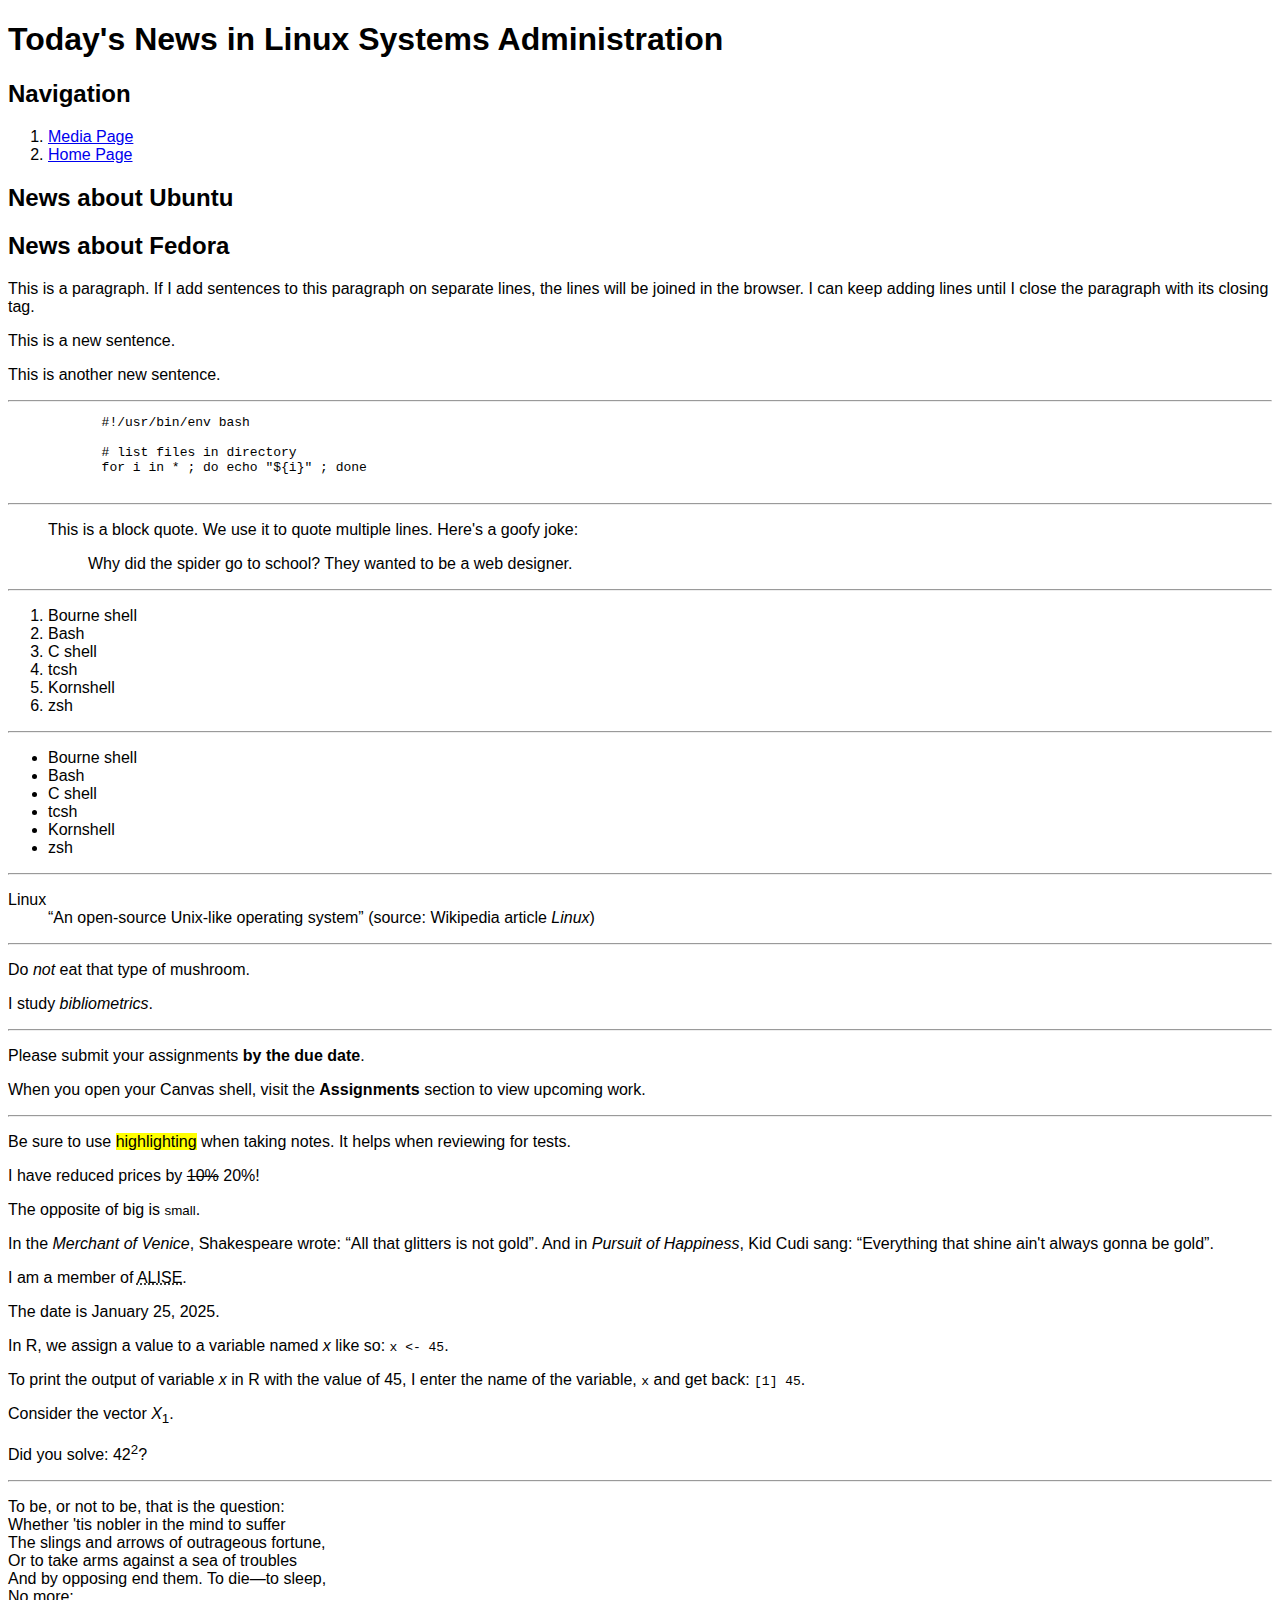
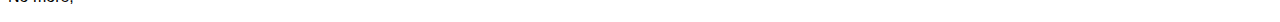
<file: news.html>
<!DOCTYPE html>
<html lang="en">
    <head>
        <meta charset="utf-8">
        <meta name="viewport" content="width=device-width, initial-scale=1.0">
        <link rel="stylesheet" href="css/style.css">
    </head>
    <body>
        <h1>Today's News in Linux Systems Administration</h1>
        <nav>
            <h2>Navigation</h2>
            <ol>
                <li><a href="media.html">Media Page</a></li>
                <li><a href="index.html">Home Page</a></li>
            </ol>
        </nav>

        <h2>News about Ubuntu</h2>
        <h2>News about Fedora</h2>

        <p class="bold">This is a paragraph.
            If I add sentences to this paragraph on separate lines, the lines will be joined in the browser.
            I can keep adding lines until I close the paragraph with its closing tag.
        </p>

        <p class="italics">This is a new sentence.</p>
        <p class="green">This is another new sentence.</p>

        <hr>

        <pre>
            #!/usr/bin/env bash
            
            # list files in directory
            for i in * ; do echo "${i}" ; done
        </pre>

        <hr>

        <blockquote>
            This is a block quote.
            We use it to quote multiple lines.
            Here's a goofy joke:
            <blockquote>
                Why did the spider go to school? They wanted to be a web designer.
            </blockquote>
        </blockquote>

        <hr>

        <ol>
            <li class="green">Bourne shell</li>
            <li>Bash</li>
            <li>C shell</li>
            <li>tcsh</li>
            <li>Kornshell</li>
            <li>zsh</li>
        </ol>

        <hr>

        <ul>
            <li>Bourne shell</li>
            <li>Bash</li>
            <li>C shell</li>
            <li>tcsh</li>
            <li>Kornshell</li>
            <li>zsh</li>
        </ul>

        <hr>

        <dl>
            <dt>Linux</dt>
            <dd><q>An open-source Unix-like operating system</q> (source: Wikipedia article <cite>Linux</cite>)</dd>
        </dl>

        <hr>

        <p>Do <em>not</em> eat that type of mushroom.</p>

        <p>I study <i>bibliometrics</i>.</p>

        <hr>

        <p>Please submit your assignments <strong>by the due date</strong>.</p>

        <p>When you open your Canvas shell, visit the <b>Assignments</b> section to view upcoming work.</p>

        <hr>

        <p>Be sure to use <mark>highlighting</mark> when taking notes. It helps when reviewing for tests.</p>

        <p>I have reduced prices by <s>10%</s> 20%!</p>

        <p>The opposite of big is <small>small</small>.</p>

        <p>In the <cite>Merchant of Venice</cite>, Shakespeare wrote: <q>All that glitters is not gold</q>.
        And in <cite>Pursuit of Happiness</cite>, Kid Cudi sang: <q>Everything that shine ain't always gonna be gold</q>.</p>

        <p>I am a member of <abbr title="Association for Library and Information Science Eduction">ALISE</abbr>.</p>

        <p>The date is <time datetime="2025-01-25">January 25, 2025</time>.</p>

        <p>In R, we assign a value to a variable named <var>x</var> like so: <code>x &lt;- 45</code>.</p>

        <p>To print the output of variable <var>x</var> in R with the value of 45,
        I enter the name of the variable, <kbd>x</kbd> and get back: <samp>[1] 45</samp>.</p>

        <p>Consider the vector <var>X</var><sub>1</sub>.</p>

        <p>Did you solve: 42<sup>2</sup>?</p>

        <hr>

        <p>To be, or not to be, that is the question:<br>
            Whether 'tis nobler in the mind to suffer<br>
            The slings and arrows of outrageous fortune,<br>
            Or to take arms against a sea of troubles<br>
            And by opposing end them. To die&mdash;to sleep,<br>
            No more;</p>


    </body>
</html>
</file>
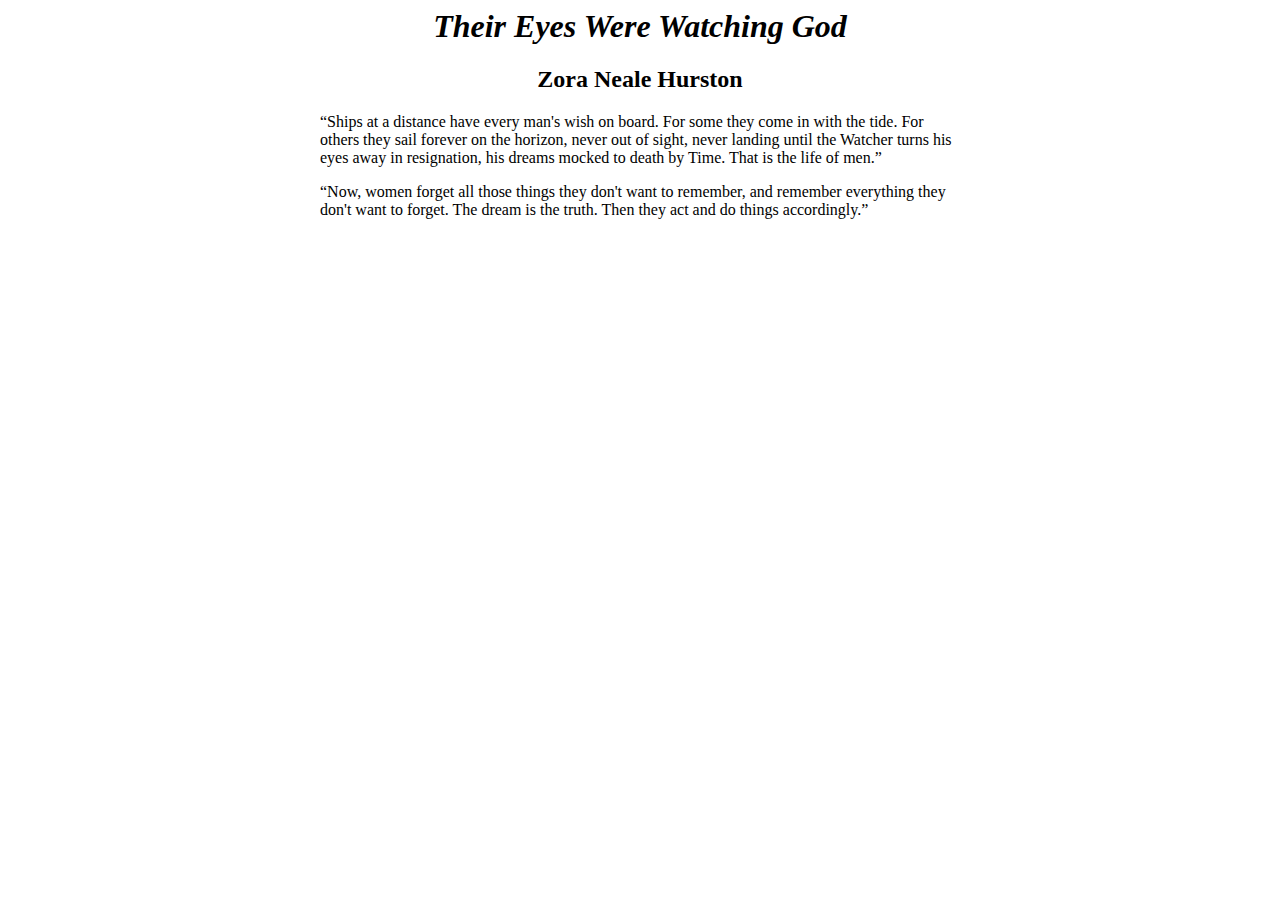
<file: page_sizing.html>
<html>
    <head>
        <title>sizes</title>
<style>

    header, section {
        width: 50vw;
        margin: auto;
    }

    header {
        text-align: center;
    }

</style>
    </head>
    <body>
        <header>
            <h1><cite>Their Eyes Were Watching God</cite></h1>
            <h2>Zora Neale Hurston</h2>
        </header>
        <section>
            <p><q>Ships at a distance have every man's wish on board. For some they
            come in with the tide. For others they sail forever on the horizon,
            never out of sight, never landing until the Watcher turns his eyes
            away in resignation, his dreams mocked to death by Time. That is
            the life of men.</q></p>

            <p><q>Now, women forget all those things they don't want to remember, and
            remember everything they don't want to forget. The dream is the
            truth. Then they act and do things accordingly.</q></p>
        </section>
    </body>
</html>
</file>
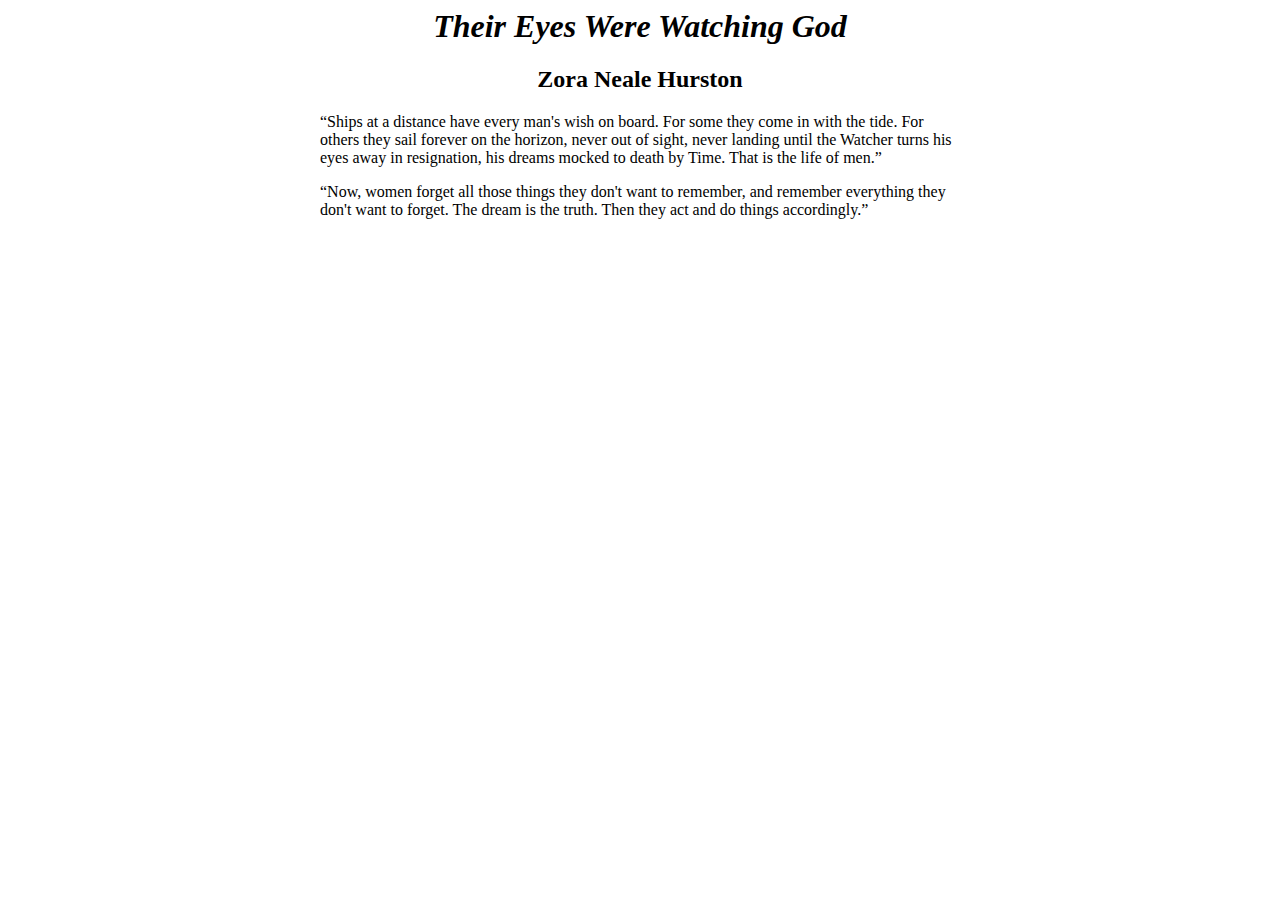
<file: size.html>
<html>
    <head>
        <title>sizes</title>
<style>

header, section {
    width: 50vw;
    margin: auto;
}

header {
    text-align: center;
}
</style>
    </head>
    <body>
        <header>
            <h1><cite>Their Eyes Were Watching God</cite></h1>
            <h2>Zora Neale Hurston</h2>
        </header>
        <section>
            <p>
            <q>Ships at a distance have every man's wish on board. For some they
            come in with the tide. For others they sail forever on the horizon,
            never out of sight, never landing until the Watcher turns his eyes
            away in resignation, his dreams mocked to death by Time. That is
            the life of men.</q>
            </p>

            <p>
            <q>Now, women forget all those things they don't want to remember, and
            remember everything they don't want to forget. The dream is the
            truth. Then they act and do things accordingly.</q>
            </p>

        </section>
    </body>
</html>
</file>
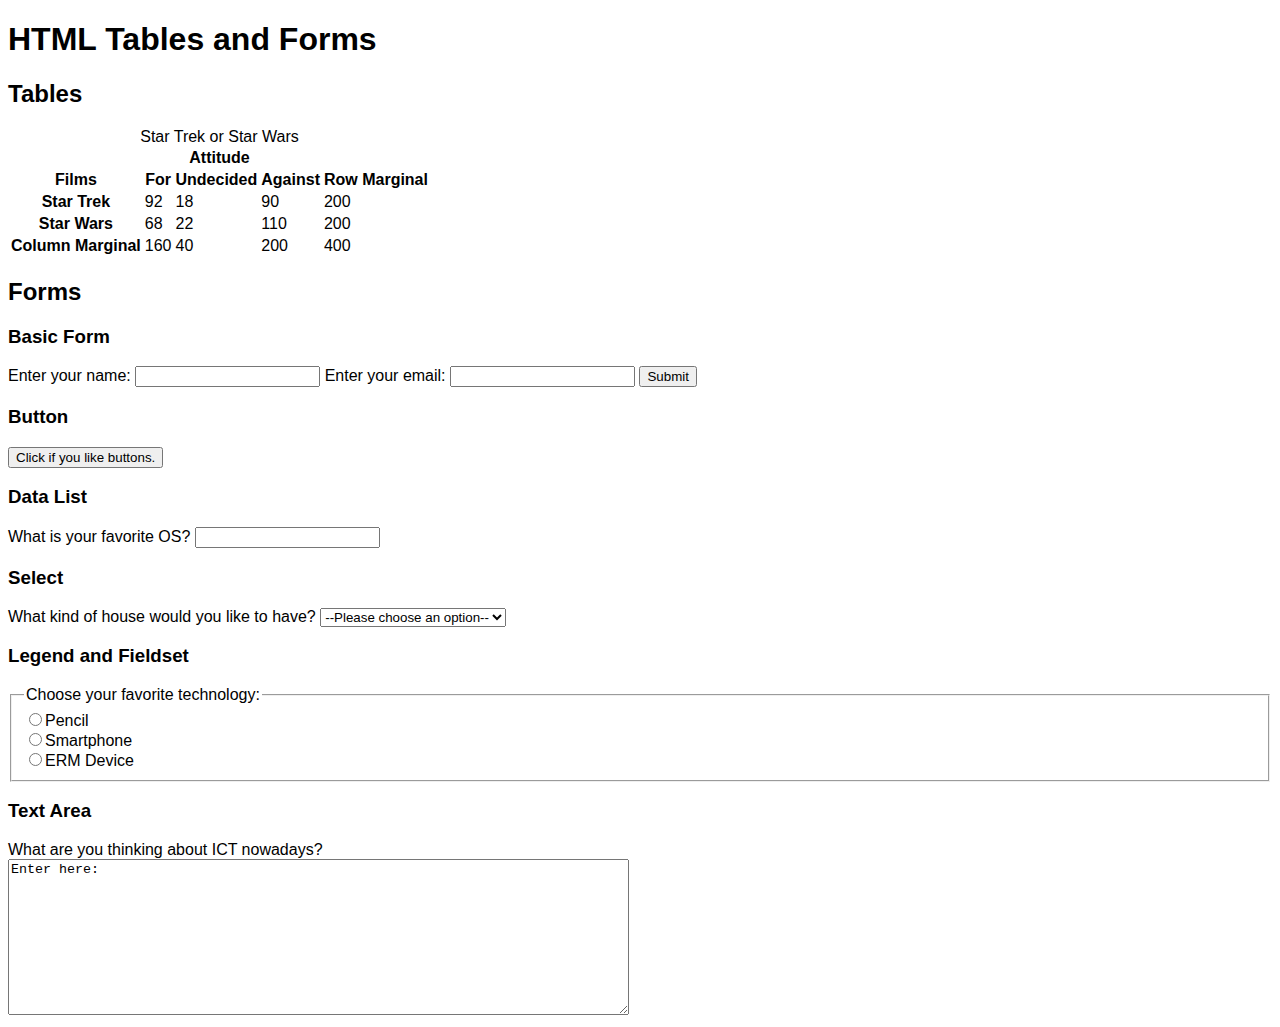
<file: tables_forms.html>
<!DOCTYPE html>
<html lang="en">
    <head>
        <meta charset="utf-8">
        <meta name="viewport" content="width=device-width, initial-scale=1.0">
        <link rel="stylesheet" href="css/style.css">
        <title>Tables and Forms</title>
    </head>
    <body>

        <h1>HTML Tables and Forms</h1>

        <h2>Tables</h2>

        <table>
            <caption>Star Trek or Star Wars</caption>
            <thead>
                <tr>
                    <th scope="colgroup" colspan="5">Attitude</th>
                </tr>
                <tr>
                    <th scope="col">Films</th>
                    <th scope="col">For</th>
                    <th scope="col">Undecided</th>
                    <th scope="col">Against</th>
                    <th scope="col">Row Marginal</th>
                </tr>
            </thead>
            <tbody>
                <tr>
                    <th scope="row">Star Trek</th>
                    <td>92</td>
                    <td>18</td>
                    <td>90</td>
                    <td>200</td>
                </tr>
                <tr>
                    <th scope="row">Star Wars</th>
                    <td>68</td>
                    <td>22</td>
                    <td>110</td>
                    <td>200</td>
                </tr>
            </tbody>
            <tfoot>
                <tr>
                    <th scope="row">Column Marginal</th>
                    <td>160</td>
                    <td>40</td>
                    <td>200</td>
                    <td>400</td>
                </tr>
            </tfoot>
        </table>

        <h2>Forms</h2>

        <h3>Basic Form</h3>

        <form action="#" method="get">
            <label for="name">Enter your name: </label>
            <input type="text" name="name" id="name" required>
            <label for="email">Enter your email: </label>
            <input type="email" name="email" id="email" required>
            <input type="submit" value="Submit">

        </form>

        <h3>Button</h3>

        <form action="#" method="get">
            <button type="submit" name="button_like">Click if you like buttons.</button>
        </form>

        <h3>Data List</h3>

        <form action="#" method="get">
            <label for="myOS">What is your favorite OS?</label>
            <input list="OS" id="myOS" name="myOS">
            <datalist id="OS">
                <option value="GNU/Linux">
                <option value="Linux">
                <option value="BSD">
                <option value="Windows">
                <option value="macOS">
             </datalist>
        </form>

        <h3>Select</h3>

        <form action="#" method="get">
            <label for="home-structure">What kind of house would you like to have?</label>
            <select id="home-structure" name="home-structure">
                <option value="">--Please choose an option--</option>
                <optgroup label="Traditional">
                    <option value="castle">Castle</option>
                    <option value="mansion">Mansion</option>
                    <option value="bungalo">Bungalo</option>
                </optgroup>
                <optgroup label="Alternative">
                    <option value="treehouse">Tree House</option>
                    <option value="tinyhome">Tiny Home</option>
                    <option value="conversion_van">Conversion Van</option>
                </optgroup>
            </select>
        </form>

        <h3>Legend and Fieldset</h3>

        <form action="#" method="get">
            <fieldset>
                <legend>Choose your favorite technology: </legend>
                <label><input type="radio" name="favtech" value="Pencil">Pencil</label><br>
                <label><input type="radio" name="favtech" value="Smartphone">Smartphone</label><br>
                <label><input type="radio" name="favtech" value="ERM">ERM Device</label>
            </fieldset>
        </form>

        <h3>Text Area</h3>

        <form action="#" method="post">
            <label for="thoughts">What are you thinking about ICT nowadays?</label><br>
            <textarea id="thoughts" name="thoughts" rows="10" cols="75">Enter here:</textarea>
        </form>

    </body>
</html>
</file>
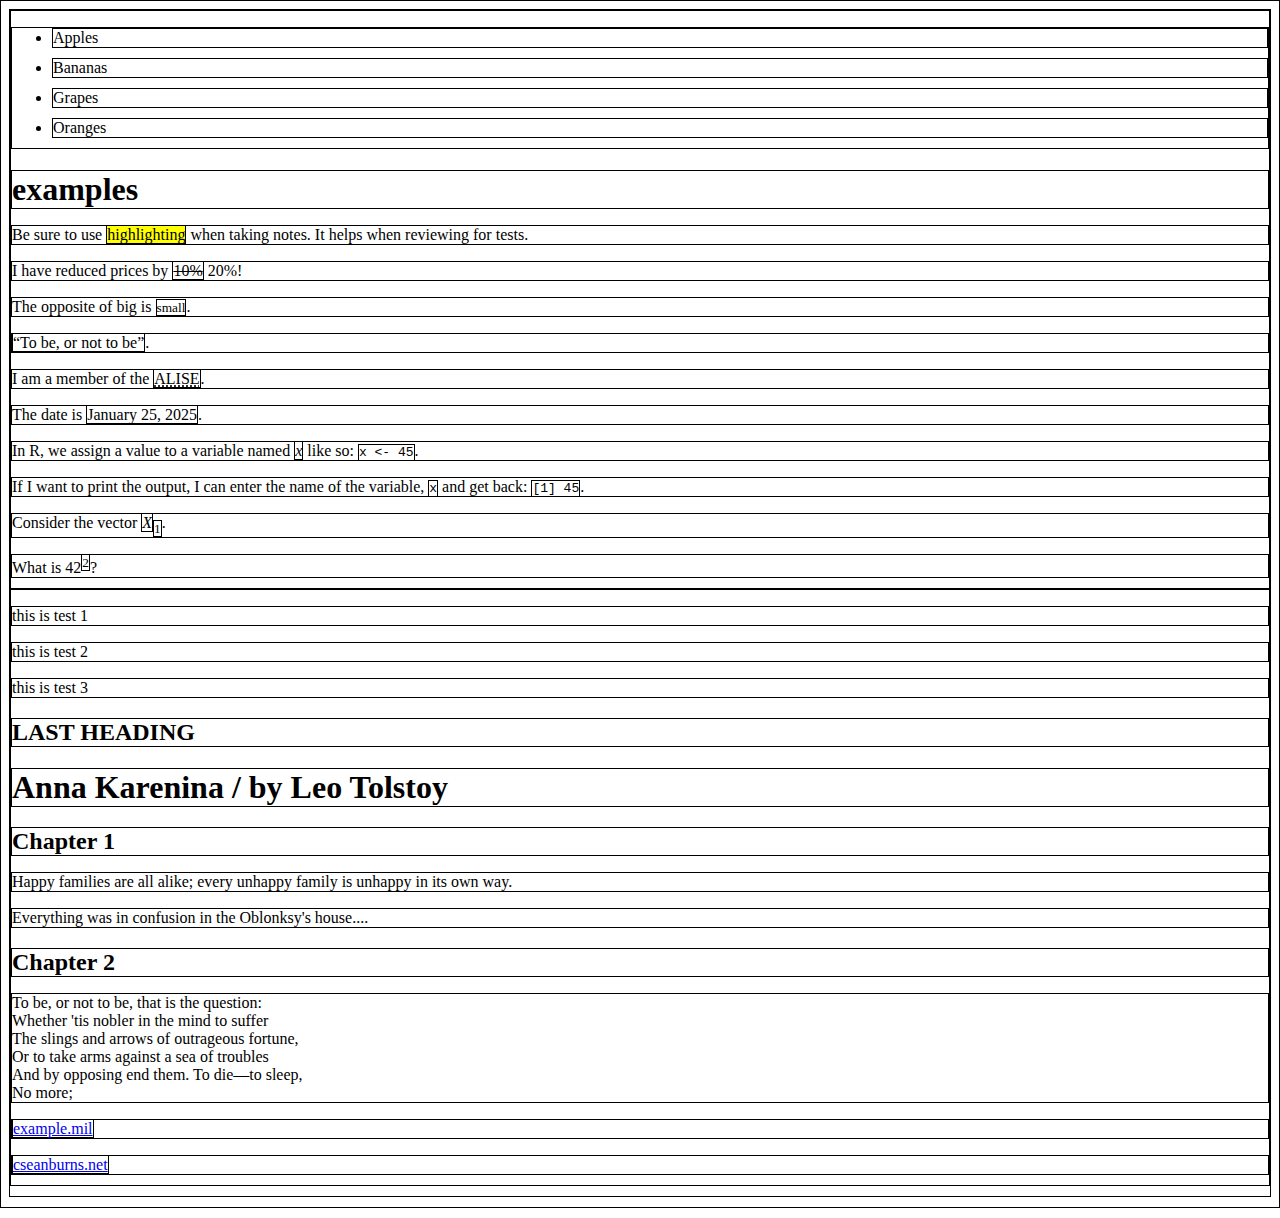
<file: test.html>
<html>
    <head>
        <title>test</title>
<style>

* {
    border: 1px solid black;
    margin-bottom: 10px;
}

/*html {background-color: gray; color: white;}
* { font-weight: bold; }
p { color: white; background-color: red; }
p[id] { color: green; background-color: yellow; }
p[id="test1"] { color: red; background-color: black; }
p[id="test2"] { color: black; background-color: white; }
p[id="test3"] { color: white; background-color: blue; }*/

/*
p code, p var, p sub, p kbd, p samp {
    color: red;
    background-color: blue;
}

p abbr {
    color: white;
    background-color: black;
}

p time {
    color: yellow;
    background-color: red;
}

main * var {
    font-size: 20pt;
}

ul li {
    text-transform: lowercase;
}

hr + p {
    font-size: 20pt;
}

h1 ~ h2 {
    color: yellow;
    background-color: black;
}

p::first-line { text-transform: uppercase; }


a {
    text-decoration: blue;
}

a:link {
    text-decoration: green wavy underline;
}
*/

</style>
    </head>
    <body>

        <main>
<ul>
    <li>Apples</li>
    <li>Bananas</li>
    <li>Grapes</li>
    <li>Oranges</li>
</ul>
            <h1>examples</h1>
<p>Be sure to use <mark>highlighting</mark> when taking notes. It helps when reviewing for tests.</p>

<p>I have reduced prices by <s>10%</s> 20%!</p>

<p>The opposite of big is <small>small</small>.</p>

<p><q>To be, or not to be</q>.</p>

<p>I am a member of the <abbr title="Association for Library and Information Science Eduction">ALISE</abbr>.</p>

<p>The date is <time datetime="2025-01-25">January 25, 2025</time>.</p>

<p>In R, we assign a value to a variable named <var>x</var> like so: <code>x &lt;- 45</code>.</p>

<p>If I want to print the output, I can enter the name of the variable, <kbd>x</kbd> and get back: <samp>[1] 45</samp>.</p>

<p>Consider the vector <var>X</var><sub>1</sub>.</p>

<p>What is 42<sup>2</sup>?</p>

<hr>

<p id="test1">this is test 1</p>
<p id="test2">this is test 2</p>
<p id="test3">this is test 3</p>

<h2>LAST HEADING</h2>


<h1>Anna Karenina / by Leo Tolstoy</h1>
<h2>Chapter 1</h2>
<p>Happy families are all alike; every unhappy family is unhappy in its own way.</p>
<p>Everything was in confusion in the Oblonksy's house....</p> 
<h2>Chapter 2</h2>


<p>To be, or not to be, that is the question:<br>
Whether 'tis nobler in the mind to suffer<br>
The slings and arrows of outrageous fortune,<br>
Or to take arms against a sea of troubles<br>
And by opposing end them. To die&mdash;to sleep,<br>
No more;</p>

<p><a href="https://example.mil">example.mil</a></p>
<p><a href="https://cseanburns.net">cseanburns.net</a></p>

        </main>
    </body>
</html>
</file>
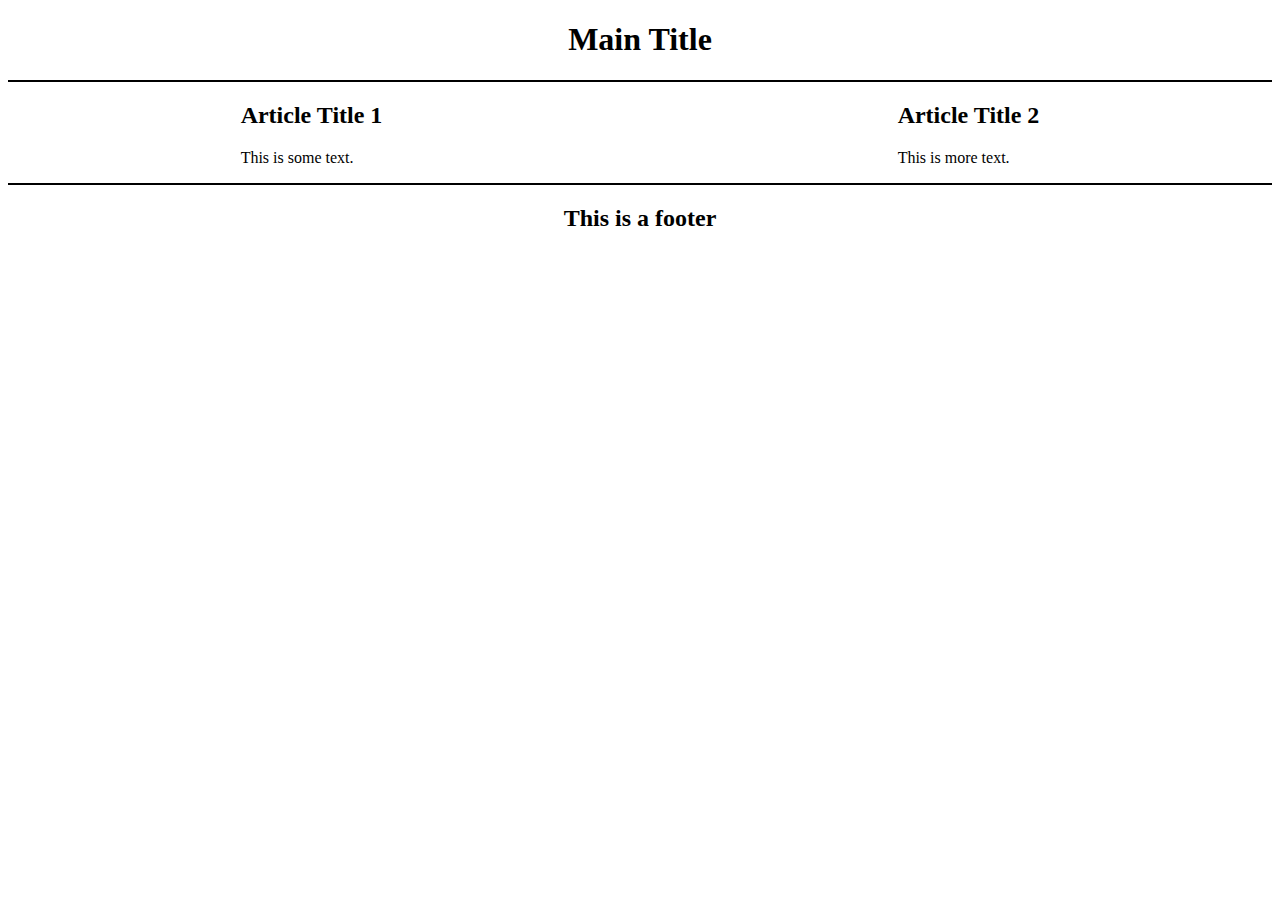
<file: two_column_flex.html>
<!DOCTYPE html>
<html lang="en">
    <head>
        <meta charset="utf-8">
        <meta name="viewport" content="width=device-width, initial-scale=1.0">
        <title>Flex Example: Two Column Layout</title>
        <style>
            html {
                font-size: 100%;
            }

            header {
                border-bottom: 2px black solid;
                text-align: center;
            }

            section {
                display: flex;
                gap: 50px;
                flex-flow: row wrap;
                justify-content: center;
            }

            article {
                margin: auto;
            }

            footer {
                
                border-top: 2px black solid;
                text-align: center;
            }
        </style>
    </head>

    <body>
        <header><h1>Main Title</h1></header>

        <section>
            <article>
                <h2>Article Title 1</h2>
                <p>This is some text.</p>
            </article>
            <article>
                <h2>Article Title 2</h2>
                <p>This is more text.</p>
            </article>
        </section>

        <footer><h2>This is a footer</h2></footer>
    </body>
</html>
</file>
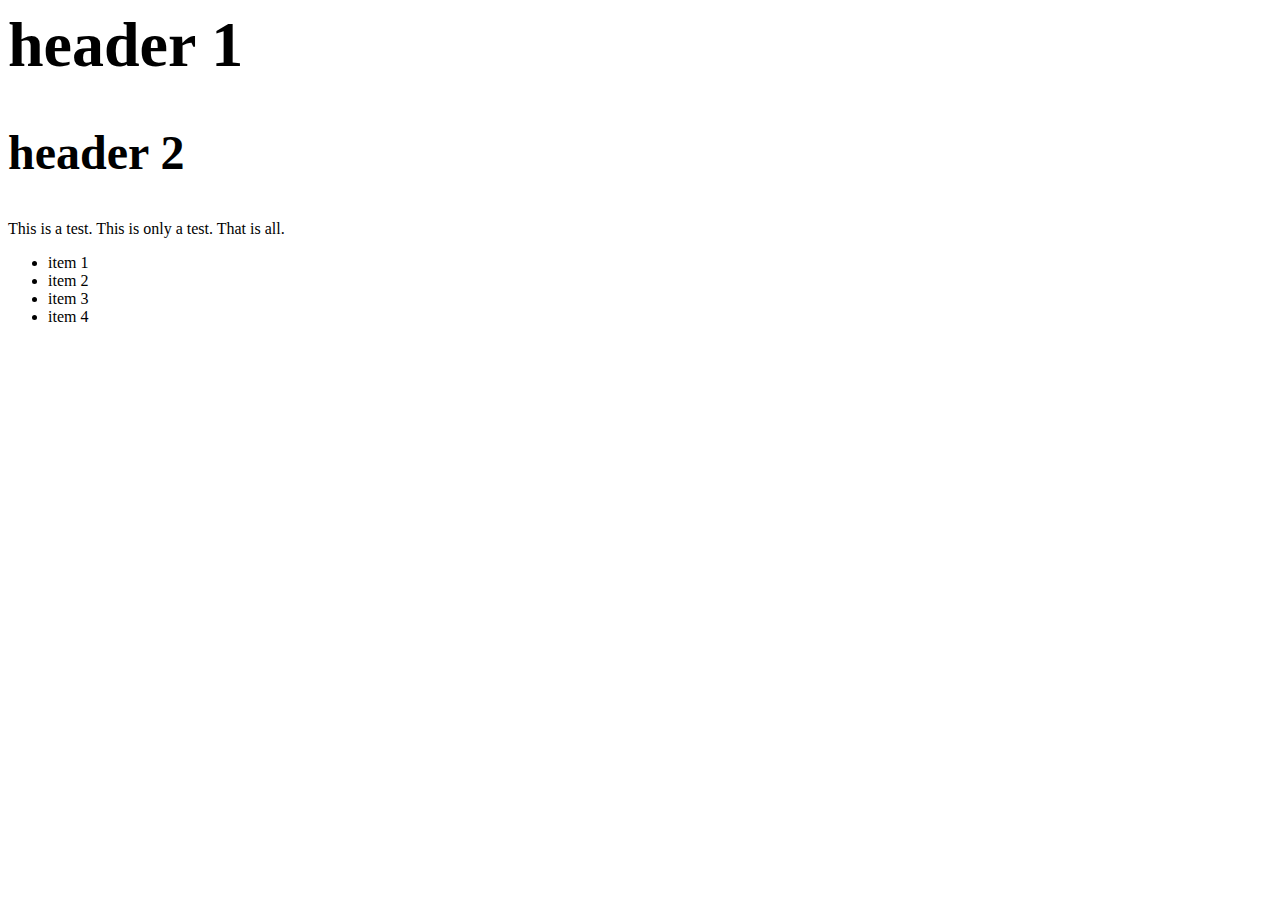
<file: units.html>
<html>
    <head>
        <title>sizes</title>
<style>
   html {
    font-size: 1rem;
}

header {
    font-size: 2rem;
}

</style>
    </head>
    <body>
        <header>
            <h1>header 1</h1>
            <h2>header 2</h2>
        </header>
        <p>This is a test.
        This is only a test.
        That is all.</p>
        <ul>
            <li>item 1</li>
            <li>item 2</li>
            <li>item 3</li>
            <li>item 4</li>
        </ul>
    </body>
</html>
</file>
<file: css/style.css>
html {
    font-family: sans-serif;
    font-style: normal;
  }
</file>
